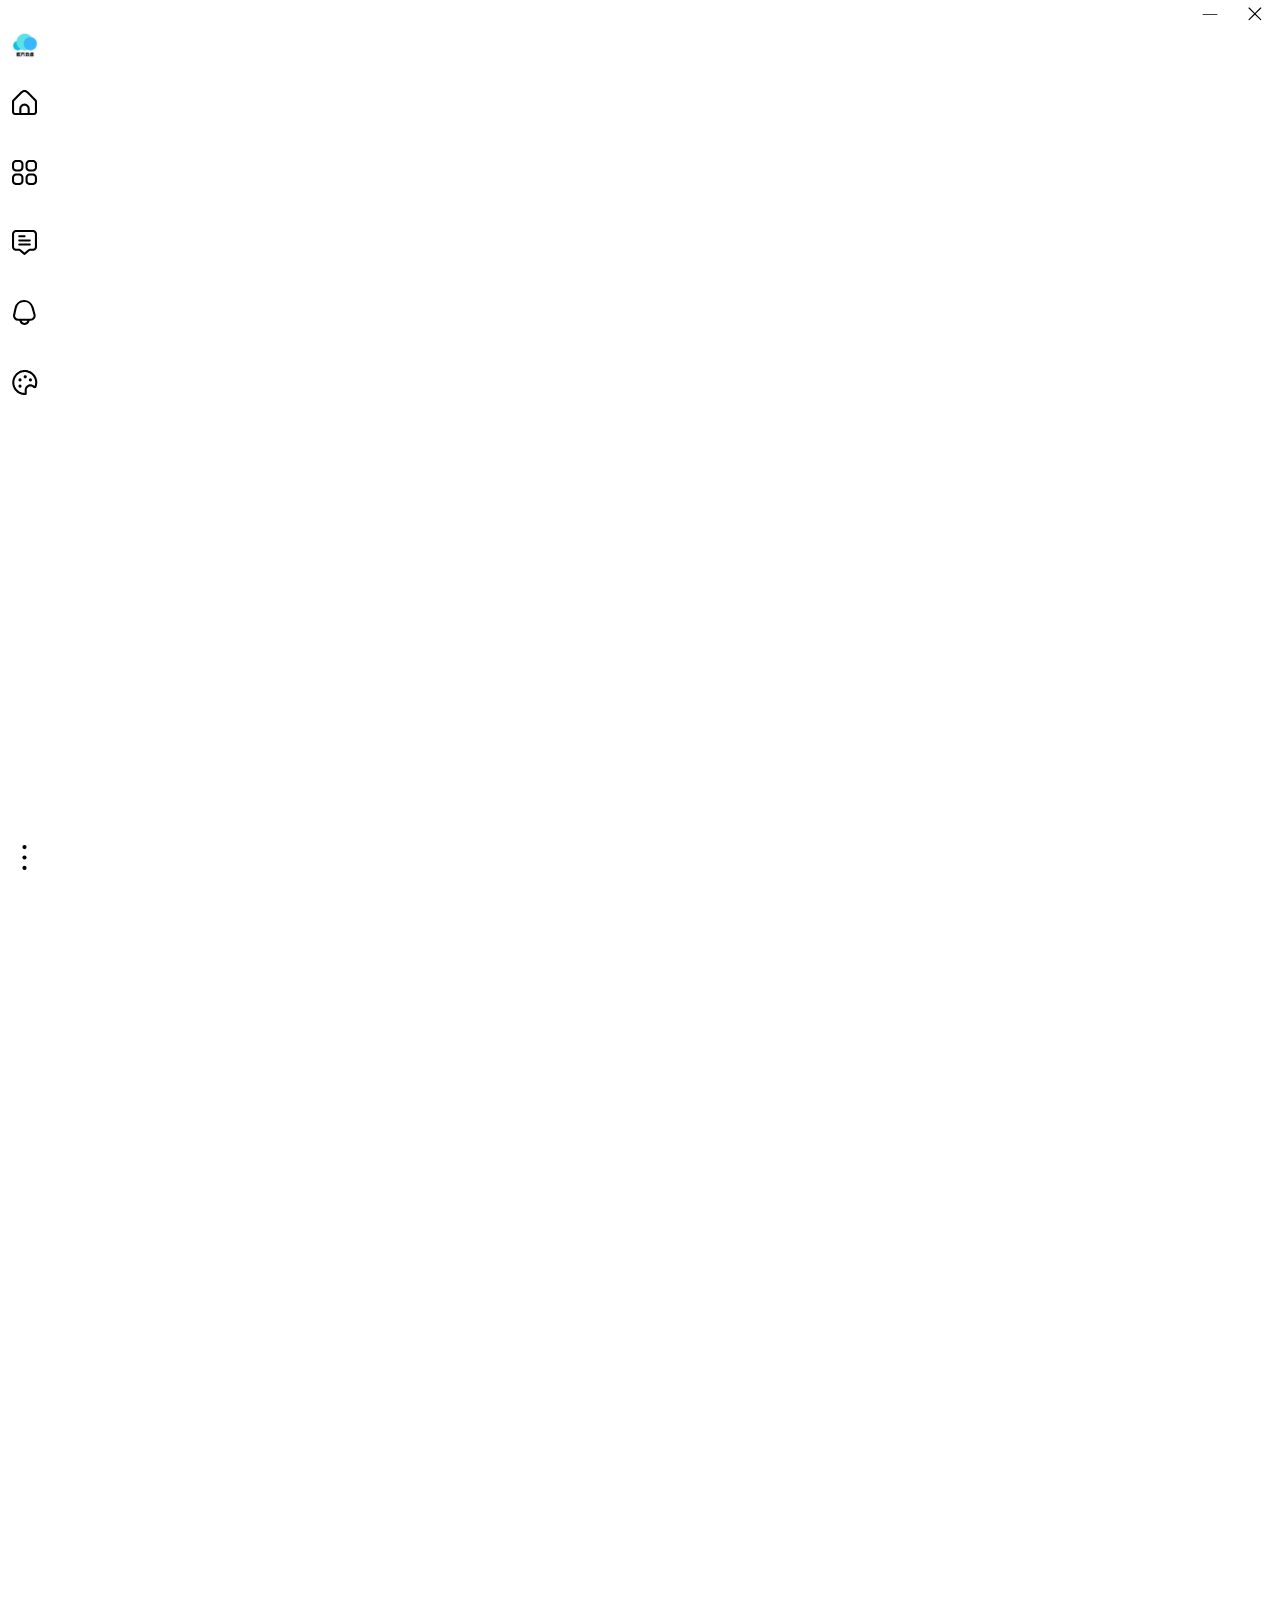
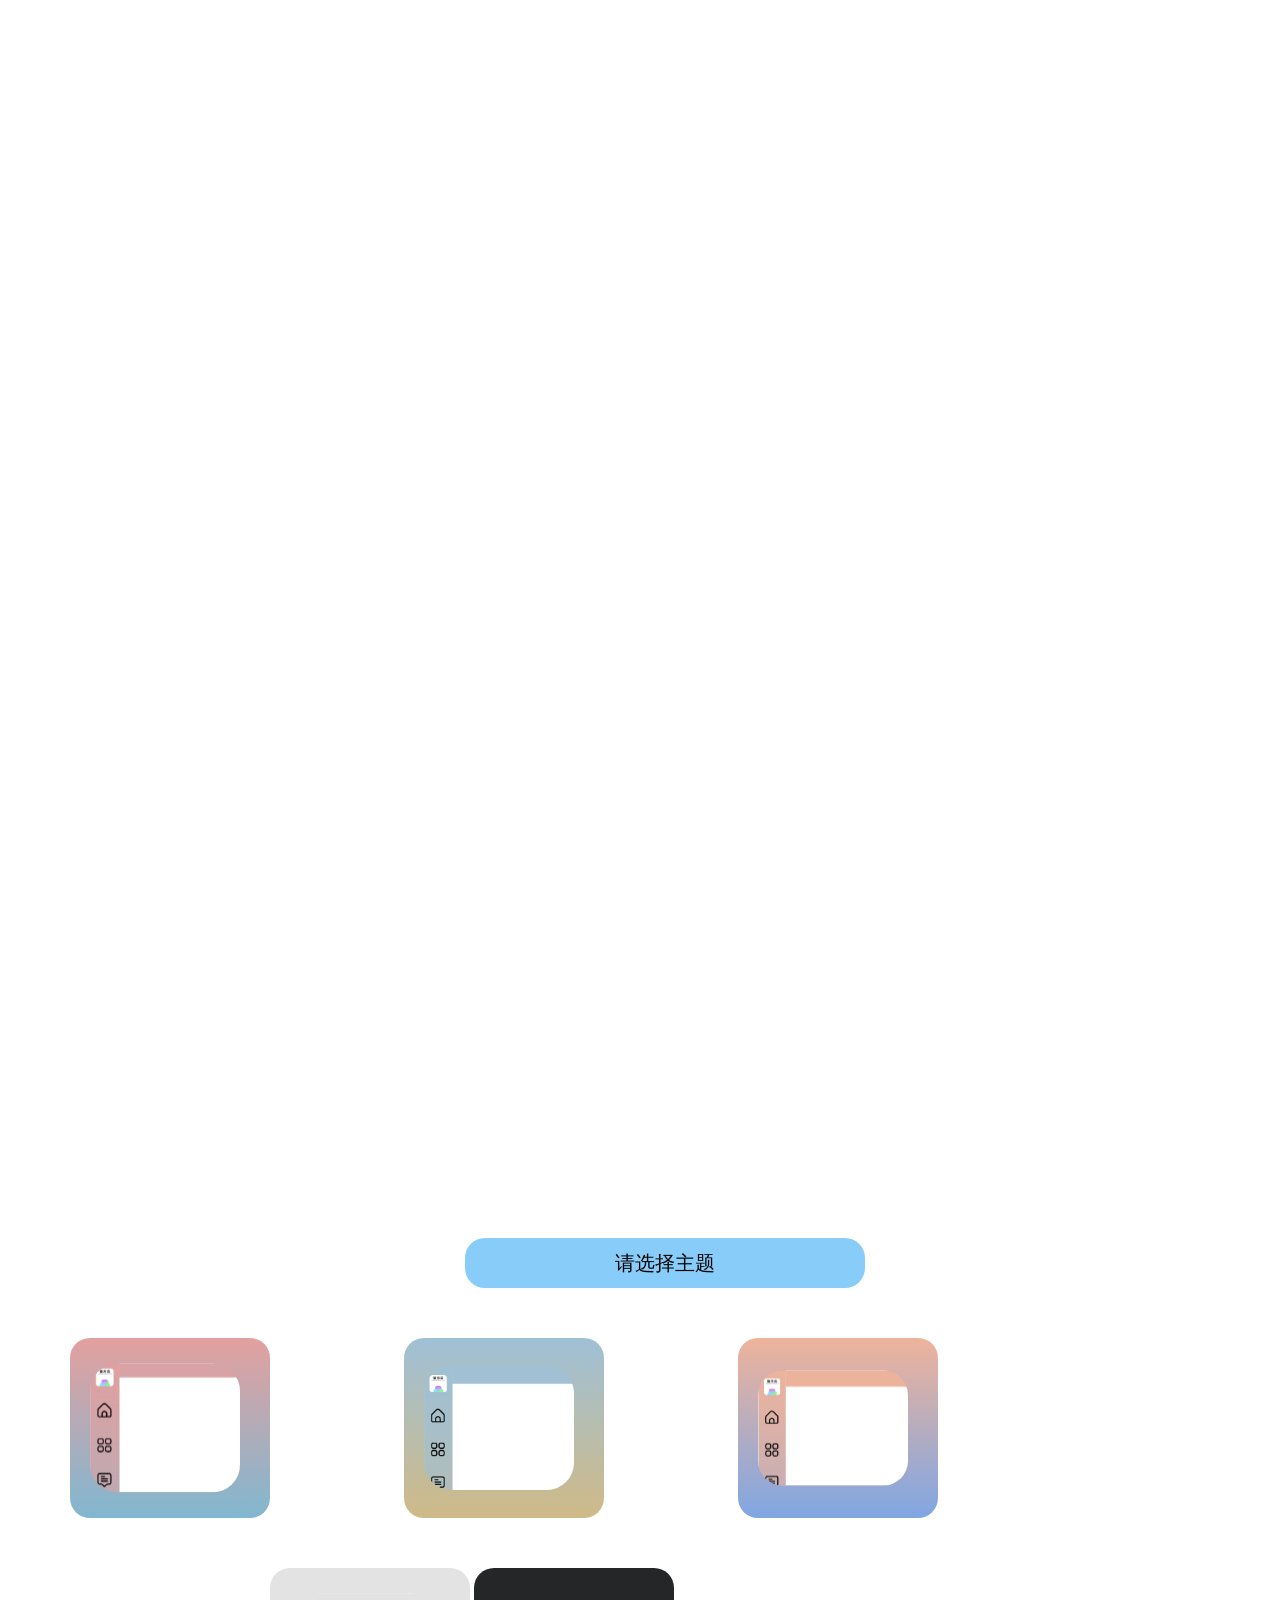
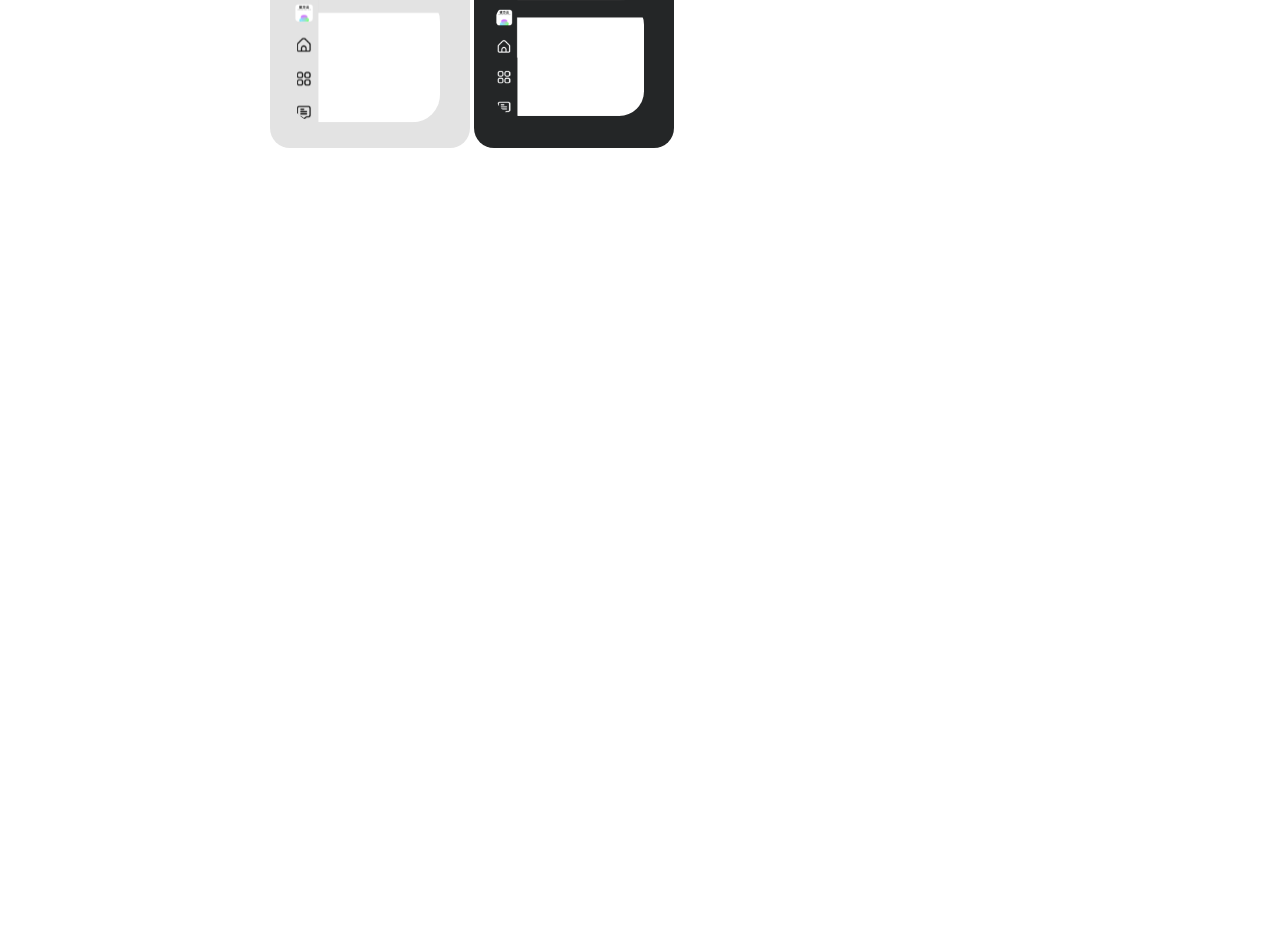
<file: static/disk/exe/index/index.html>
<!DOCTYPE html>
<html lang="en">

<head>
    <meta charset="UTF-8">
    <meta http-equiv="X-UA-Compatible" content="IE=edge">
    <meta name="viewport" content="width=device-width, initial-scale=1.0">
    <title>index</title>

    <style>
        .TopOperation p {
            font-size: 20px;
            text-align: center;
            line-height: 50px;
        }

        .TopOperation {
            margin: 0 auto;
            margin-top: 50px;
            width: 400px;
            height: 50px;
            background-color: rgb(136, 205, 249);
            border-radius: 20px;
        }

        p {
            font-family: "albb";
        }

        .main .a {
            display: inline-block;
            margin-top: 50px;
            margin-left: 20px;
            width: 200px;
            height: 180px;
            background: linear-gradient(180.00deg, rgb(227, 160, 159), rgb(129, 183, 208));
            border-radius: 20px;
            transition: 0.5s;

        }

        .sss {
            margin-left: 20px;
            margin-top: 15px;
        }

        .main .b {
            display: inline-block;
            margin: 0 auto;
            margin-top: 50px;
            margin-left: 130px;


            width: 200px;
            height: 180px;
            background: linear-gradient(180.00deg, rgb(159, 192, 214), rgb(207, 186, 135));
            border-radius: 20px;
            transition: 0.3s;

        }


        .main .c {

            margin-top: 50px;
            margin-left: 130px;
            width: 200px;
            height: 180px;
            background: linear-gradient(180.00deg, rgb(238, 179, 155), rgb(128, 166, 227));
            border-radius: 20px;
            transition: 0.5s;
            display: inline-block;
        }

        .main .d {
            display: inline-block;
            margin-top: 50px;
            margin-left: 220px;
            width: 200px;
            height: 180px;
            background-color: rgb(227, 227, 227);
            border-radius: 20px;
            transition: 0.5s;
        }

        .main .e {
            display: inline-block;
            margin-top: 50px;
            margin-right: 220px;
            width: 200px;
            height: 180px;
            background-color: rgb(36, 38, 39);
            transition: 0.5s;
            border-radius: 20px;
        }
    </style>
    <style>
        .p {

            margin-left: 42px;
            padding-top: 28px;
            width: calc(100% - 34px);
            height: 660px;
            background-color: #ffffff;
            transition: 0.5s;
        }

        .left {
            position: fixed;
            left: 0;
            top: 0;
            width: 50px;
            height: 100%;
            border-radius: 6px 0px 0px 6px;
            transition: 0.5s;
        }

        .top {
            -webkit-app-region: drag;
            position: fixed;
            top: 0px;
            width: 100%;
            height: 28px;
            transition: 0.5s;
        }

        .svg {
            -webkit-app-region: no-drag;
            margin-top: 5px;
            margin-left: 12px;
            transition: 0.5s;
        }

        .top .a {
            position: absolute;
            right: 9px;
            width: 45px;
            height: 100%;
            transition: 0.2s;
            -webkit-app-region: no-drag;

        }

        .top .a:hover {
            background-color: #e81123;
        }

        .top .b:hover {
            background-color: #000000;
            opacity: 0.1;

        }

        .top .b {
            position: absolute;
            right: 54px;
            width: 45px;
            height: 100%;
            transition: 0.2s;
            -webkit-app-region: no-drag;
        }

        .img_t {
            position: absolute;
            top: 30px;
            left: 10px;
            width: 30px;
            height: 30px;


        }

        .home {
            position: absolute;
            top: 90px;
            left: 12.083333333333333px;
            width: 25px;
            height: 25px;
        }

        .xcx {
            position: absolute;
            top: 160px;
            left: 12.083333333333333px;
            width: 25px;
            height: 25px;
        }


        .msg {
            position: absolute;
            top: 230px;
            left: 12.083333333333333px;
            width: 25px;
            height: 25px;
        }

        .gg {
            position: absolute;
            top: 300px;
            left: 12.083333333333333px;
            width: 25px;
            height: 25px;
        }

        .ys {
            position: absolute;
            top: 370px;
            left: 12.083333333333333px;
            width: 25px;
            height: 25px;
        }

        .more {
            position: absolute;
            bottom: 30px;
            left: 12.083333333333333px;
            width: 25px;
            height: 25px;
        }

        body,
        html {
            scroll-behavior: smooth;
        }
    </style>
</head>

<body style="overflow: hidden; scroll-behavior: smooth;">

    <div class="top">
        <div class="a" onclick="cz(1)">

            <svg class="svg" t="1690187846013" class="icon" viewBox="0 0 1024 1024" version="1.1"
                xmlns="http://www.w3.org/2000/svg" p-id="2044" width="18" height="18">
                <path
                    d="M550.848 502.496l308.64-308.896a31.968 31.968 0 1 0-45.248-45.248l-308.608 308.896-308.64-308.928a31.968 31.968 0 1 0-45.248 45.248l308.64 308.896-308.64 308.896a31.968 31.968 0 1 0 45.248 45.248l308.64-308.896 308.608 308.896a31.968 31.968 0 1 0 45.248-45.248l-308.64-308.864z"
                    p-id="2045"></path>
            </svg>


        </div>
        <div class="b" onclick="cz(0)">

            <svg class="svg" t="1690187846013" class="icon" viewBox="0 0 1024 1024" version="1.1"
                xmlns="http://www.w3.org/2000/svg" p-id="2902" width="18" height="18">
                <path
                    d="M917.333333 554.666667H106.666667a21.333333 21.333333 0 0 1 0-42.666667h810.666666a21.333333 21.333333 0 0 1 0 42.666667z"
                    fill="#020202" p-id="2903"></path>
            </svg>


        </div>

    </div>
    <div class="left">

        <div class="img_t">
            <img onclick="location.reload()" style="width: 30px; border-radius: 5px;" src="logo.jpg" alt="重新连接服务器">
        </div>


        <a href="#home" title="网盘">
            <div class="home">
                <svg width="25.000000" height="25.000000" viewBox="0 0 120 120" fill="none"
                    xmlns="http://www.w3.org/2000/svg" xmlns:xlink="http://www.w3.org/1999/xlink">
                    <desc>
                        Created with Pixso.
                    </desc>
                    <defs>
                        <clipPath id="clip11_63">
                            <rect id="home (1)" width="120.000000" height="120.000000" fill="white" />
                        </clipPath>
                    </defs>
                    <g clip-path="url(#clip11_63)">
                        <path id="path"
                            d="M115.605 45.345L77.6799 7.41504C77.1003 6.83716 76.4939 6.28882 75.8604 5.77026C75.2271 5.25195 74.5698 4.76562 73.8887 4.31152C73.2075 3.85767 72.5059 3.43799 71.7834 3.05273C71.0613 2.66748 70.322 2.3186 69.5654 2.00586C68.8091 1.69312 68.0391 1.41821 67.2556 1.18115C66.4722 0.943848 65.679 0.745605 64.876 0.586182C64.0732 0.426758 63.2644 0.307129 62.4497 0.227051C61.6353 0.146973 60.8186 0.106934 60 0.106934C59.1814 0.106934 58.3647 0.146973 57.5503 0.227051C56.7356 0.307129 55.9268 0.426758 55.124 0.586182C54.321 0.745605 53.5278 0.943848 52.7444 1.18115C51.9609 1.41821 51.1909 1.69312 50.4346 2.00586C49.678 2.3186 48.9387 2.66748 48.2166 3.05273C47.4941 3.43799 46.7925 3.85767 46.1113 4.31152C45.4304 4.76562 44.7729 5.25195 44.1396 5.77026C43.5061 6.28882 42.8997 6.83716 42.3201 7.41504L4.39502 45.345C2.98315 46.7478 1.89624 48.3684 1.13452 50.207C0.372559 52.0454 -0.00561523 53.9597 0 55.95L0 105.035C0 106.02 0.0961914 106.995 0.28833 107.961C0.480469 108.927 0.764893 109.865 1.14185 110.775C1.5188 111.685 1.98071 112.55 2.52808 113.369C3.0752 114.188 3.69702 114.945 4.39331 115.642C5.08984 116.338 5.84741 116.96 6.6665 117.507C7.48535 118.054 8.34985 118.516 9.25977 118.893C10.1697 119.27 11.1077 119.555 12.0737 119.747C13.0396 119.939 14.0151 120.035 15 120.035L105 120.035C105.985 120.035 106.96 119.939 107.926 119.747C108.892 119.555 109.83 119.27 110.74 118.893C111.65 118.516 112.515 118.054 113.333 117.507C114.153 116.96 114.91 116.338 115.607 115.642C116.303 114.945 116.925 114.188 117.472 113.369C118.019 112.55 118.481 111.685 118.858 110.775C119.235 109.865 119.52 108.927 119.712 107.961C119.904 106.995 120 106.02 120 105.035L120 55.95C120.006 53.9597 119.627 52.0454 118.865 50.207C118.104 48.3684 117.017 46.7478 115.605 45.345ZM75 110.035L45 110.035L45 90.365C45 89.3801 45.0959 88.4045 45.2883 87.4387C45.4805 86.4727 45.7649 85.5347 46.1418 84.6248C46.5188 83.7148 46.9807 82.8503 47.5278 82.0315C48.0752 81.2124 48.697 80.4548 49.3933 79.7583C50.0898 79.062 50.8474 78.4402 51.6665 77.8931C52.4854 77.3457 53.3499 76.8838 54.2598 76.5068C55.1697 76.1299 56.1077 75.8455 57.0737 75.6533C58.0396 75.4612 59.0151 75.365 60 75.365C60.9849 75.365 61.9604 75.4612 62.9263 75.6533C63.8923 75.8455 64.8303 76.1299 65.7402 76.5068C66.6501 76.8838 67.5146 77.3457 68.3335 77.8931C69.1526 78.4402 69.9102 79.062 70.6067 79.7583C71.303 80.4548 71.9248 81.2124 72.4719 82.0315C73.0193 82.8503 73.4812 83.7148 73.8582 84.6248C74.2351 85.5347 74.5195 86.4727 74.7117 87.4387C74.9038 88.4045 75 89.3801 75 90.365L75 110.035ZM110 105.035C110 105.363 109.968 105.688 109.904 106.01C109.84 106.333 109.745 106.645 109.619 106.948C109.494 107.252 109.34 107.54 109.157 107.813C108.975 108.086 108.768 108.338 108.536 108.571C108.303 108.803 108.051 109.01 107.778 109.192C107.505 109.375 107.217 109.529 106.913 109.654C106.61 109.78 106.297 109.875 105.975 109.939C105.653 110.003 105.328 110.035 105 110.035L85 110.035L85 90.365C85 89.5461 84.96 88.7295 84.8796 87.9146C84.7993 87.0996 84.6794 86.2908 84.5195 85.4878C84.3599 84.6846 84.1611 83.8914 83.9236 83.1079C83.6858 82.3245 83.4104 81.5544 83.0969 80.7979C82.7837 80.0415 82.4341 79.3022 82.0481 78.5801C81.6621 77.8579 81.2417 77.1565 80.7866 76.4758C80.3318 75.7949 79.8447 75.1382 79.3252 74.5051C78.8059 73.8723 78.2566 73.2664 77.6777 72.6873C77.0986 72.1084 76.4927 71.5591 75.8599 71.0398C75.2268 70.5203 74.5701 70.0332 73.8892 69.5784C73.2085 69.1233 72.5071 68.7029 71.7849 68.3169C71.0627 67.9309 70.3235 67.5813 69.5671 67.2681C68.8105 66.9546 68.0405 66.6792 67.2571 66.4414C66.4736 66.2039 65.6804 66.0051 64.8772 65.8455C64.0742 65.6855 63.2654 65.5657 62.4504 65.4854C61.6355 65.405 60.8188 65.365 60 65.365C59.1812 65.365 58.3645 65.405 57.5496 65.4854C56.7346 65.5657 55.9258 65.6855 55.1228 65.8455C54.3196 66.0051 53.5264 66.2039 52.7429 66.4414C51.9595 66.6792 51.1895 66.9546 50.4329 67.2681C49.6765 67.5813 48.9373 67.9309 48.2151 68.3169C47.4929 68.7029 46.7915 69.1233 46.1108 69.5784C45.4299 70.0332 44.7732 70.5203 44.1401 71.0398C43.5073 71.5591 42.9014 72.1084 42.3223 72.6873C41.7434 73.2664 41.1941 73.8723 40.6748 74.5051C40.1553 75.1382 39.6682 75.7949 39.2131 76.4758C38.7583 77.1565 38.3379 77.8579 37.9519 78.5801C37.5659 79.3022 37.2163 80.0415 36.9031 80.7979C36.5896 81.5544 36.3142 82.3245 36.0764 83.1079C35.8389 83.8914 35.6401 84.6846 35.4805 85.4878C35.3206 86.2908 35.2007 87.0996 35.1204 87.9146C35.04 88.7295 35 89.5461 35 90.365L35 110.035L15 110.035C14.6716 110.035 14.3464 110.003 14.0247 109.939C13.7026 109.875 13.3899 109.78 13.0867 109.654C12.7832 109.529 12.4951 109.375 12.2222 109.192C11.9492 109.01 11.6965 108.803 11.4644 108.571C11.2324 108.338 11.0251 108.086 10.8425 107.813C10.6602 107.54 10.5063 107.252 10.3806 106.948C10.2549 106.645 10.1602 106.333 10.0962 106.01C10.032 105.688 10 105.363 10 105.035L10 55.95C10.0022 55.2874 10.1304 54.6501 10.384 54.0381C10.6377 53.426 10.998 52.885 11.4651 52.415L49.3899 14.5C50.0879 13.8054 50.8464 13.1853 51.6663 12.6399C52.4858 12.0942 53.3506 11.6335 54.2607 11.2578C55.1707 10.8821 56.1086 10.5986 57.0745 10.407C58.0403 10.2156 59.0154 10.1196 60 10.1196C60.9846 10.1196 61.9597 10.2156 62.9255 10.407C63.8914 10.5986 64.8293 10.8821 65.7393 11.2578C66.6494 11.6335 67.5142 12.0942 68.3337 12.6399C69.1536 13.1853 69.9121 13.8054 70.6101 14.5L108.535 52.4299C109 52.8982 109.36 53.4368 109.613 54.0461C109.867 54.6555 109.996 55.29 110 55.95L110 105.035Z"
                            fill-rule="nonzero" fill="#000000" />
                    </g>
                </svg>


            </div>
        </a>
        <a href="#xcx" title="小程序">
            <div class="xcx">
                <svg style="color: aliceblue;" width="25.000000" height="25.000000" viewBox="0 0 120 120" fill="none"
                    xmlns="http://www.w3.org/2000/svg" xmlns:xlink="http://www.w3.org/1999/xlink">
                    <desc>
                        Created with Pixso.
                    </desc>
                    <defs>
                        <clipPath id="clip11_65">
                            <rect id="apps" width="120.000000" height="120.000000" fill="white" />
                        </clipPath>
                    </defs>
                    <g clip-path="url(#clip11_65)">
                        <path id="path"
                            d="M35 0L20 0C19.345 0 18.6914 0.0319824 18.0396 0.0961914C17.3877 0.1604 16.7407 0.256592 16.0981 0.384277C15.4558 0.511963 14.821 0.671143 14.1943 0.861084C13.5674 1.05127 12.9514 1.27173 12.3464 1.52246C11.7412 1.77319 11.1497 2.05273 10.572 2.36157C9.99438 2.67041 9.43335 3.00659 8.88867 3.37061C8.34399 3.73462 7.81836 4.12427 7.31226 4.53979C6.80591 4.95532 6.32104 5.39478 5.85791 5.85791C5.39478 6.32104 4.95532 6.80591 4.53979 7.31226C4.12427 7.81836 3.73462 8.34399 3.37061 8.88867C3.00659 9.43335 2.67041 9.99438 2.36157 10.572C2.05273 11.1497 1.77319 11.7412 1.52246 12.3464C1.27173 12.9514 1.05127 13.5674 0.861084 14.1943C0.671143 14.821 0.511963 15.4558 0.384277 16.0981C0.256592 16.7407 0.1604 17.3877 0.0961914 18.0396C0.0319824 18.6914 0 19.345 0 20L0 35C0 35.655 0.0319824 36.3086 0.0961914 36.9604C0.1604 37.6123 0.256592 38.2593 0.384277 38.9019C0.511963 39.5442 0.671143 40.179 0.861084 40.8057C1.05127 41.4326 1.27173 42.0486 1.52246 42.6536C1.77319 43.2588 2.05273 43.8503 2.36157 44.428C2.67041 45.0056 3.00659 45.5667 3.37061 46.1113C3.73462 46.656 4.12427 47.1816 4.53979 47.6877C4.95532 48.1941 5.39478 48.679 5.85791 49.1421C6.32104 49.6052 6.80591 50.0447 7.31226 50.4602C7.81836 50.8757 8.34399 51.2654 8.88867 51.6294C9.43335 51.9934 9.99438 52.3296 10.572 52.6384C11.1497 52.9473 11.7412 53.2268 12.3464 53.4775C12.9514 53.7283 13.5674 53.9487 14.1943 54.1389C14.821 54.3289 15.4558 54.4878 16.0981 54.6157C16.7407 54.7434 17.3877 54.8396 18.0396 54.9038C18.6914 54.968 19.345 55 20 55L35 55C35.655 55 36.3086 54.9678 36.9604 54.9038C37.6123 54.8396 38.2593 54.7434 38.9019 54.6157C39.5442 54.4878 40.179 54.3289 40.8057 54.1389C41.4326 53.9487 42.0486 53.7283 42.6536 53.4775C43.2588 53.2268 43.8503 52.9473 44.428 52.6384C45.0056 52.3296 45.5667 51.9934 46.1113 51.6294C46.656 51.2654 47.1816 50.8757 47.6877 50.4602C48.1941 50.0447 48.679 49.6052 49.1421 49.1421C49.6052 48.679 50.0447 48.1941 50.4602 47.6877C50.8757 47.1816 51.2654 46.656 51.6294 46.1113C51.9934 45.5667 52.3296 45.0056 52.6384 44.428C52.9473 43.8503 53.2268 43.2588 53.4775 42.6536C53.7283 42.0486 53.9487 41.4326 54.1389 40.8057C54.3289 40.179 54.4878 39.5442 54.6157 38.9019C54.7434 38.2593 54.8396 37.6123 54.9038 36.9604C54.968 36.3086 55 35.655 55 35L55 20C55 19.345 54.9678 18.6914 54.9038 18.0396C54.8396 17.3877 54.7434 16.7407 54.6157 16.0981C54.4878 15.4558 54.3289 14.821 54.1389 14.1943C53.9487 13.5674 53.7283 12.9514 53.4775 12.3464C53.2268 11.7412 52.9473 11.1497 52.6384 10.572C52.3296 9.99438 51.9934 9.43335 51.6294 8.88867C51.2654 8.34399 50.8757 7.81836 50.4602 7.31226C50.0447 6.80591 49.6052 6.32104 49.1421 5.85791C48.679 5.39478 48.1941 4.95532 47.6877 4.53979C47.1816 4.12427 46.656 3.73462 46.1113 3.37061C45.5667 3.00659 45.0056 2.67041 44.428 2.36157C43.8503 2.05273 43.2588 1.77319 42.6536 1.52246C42.0486 1.27173 41.4326 1.05127 40.8057 0.861084C40.179 0.671143 39.5442 0.511963 38.9019 0.384277C38.2593 0.256592 37.6123 0.1604 36.9604 0.0961914C36.3086 0.0319824 35.655 0 35 0ZM45 35C45 35.6565 44.936 36.3069 44.8079 36.9509C44.6797 37.595 44.49 38.2202 44.2388 38.8269C43.9875 39.4333 43.6794 40.0098 43.3147 40.5557C42.95 41.1016 42.5354 41.6067 42.071 42.071C41.6067 42.5354 41.1016 42.95 40.5557 43.3147C40.0098 43.6794 39.4333 43.9875 38.8269 44.2388C38.2202 44.49 37.595 44.6797 36.9509 44.8079C36.3069 44.936 35.6565 45 35 45L20 45C19.3435 45 18.6931 44.936 18.0491 44.8079C17.405 44.6797 16.7798 44.49 16.1731 44.2388C15.5667 43.9875 14.9902 43.6794 14.4443 43.3147C13.8984 42.95 13.3933 42.5354 12.929 42.071C12.4646 41.6067 12.05 41.1016 11.6853 40.5557C11.3206 40.0098 11.0125 39.4333 10.7612 38.8269C10.51 38.2202 10.3203 37.595 10.1921 36.9509C10.064 36.3069 10 35.6565 10 35L10 20C10 19.3435 10.064 18.6931 10.1921 18.0491C10.3203 17.405 10.51 16.7798 10.7612 16.1731C11.0125 15.5667 11.3206 14.9902 11.6853 14.4443C12.05 13.8984 12.4646 13.3933 12.929 12.929C13.3933 12.4646 13.8984 12.05 14.4443 11.6853C14.9902 11.3206 15.5667 11.0125 16.1731 10.7612C16.7798 10.51 17.405 10.3203 18.0491 10.1921C18.6931 10.064 19.3435 10 20 10L35 10C35.6565 10 36.3069 10.064 36.9509 10.1921C37.595 10.3203 38.2202 10.51 38.8269 10.7612C39.4333 11.0125 40.0098 11.3206 40.5557 11.6853C41.1016 12.05 41.6067 12.4646 42.071 12.929C42.5354 13.3933 42.95 13.8984 43.3147 14.4443C43.6794 14.9902 43.9875 15.5667 44.2388 16.1731C44.49 16.7798 44.6797 17.405 44.8079 18.0491C44.936 18.6931 45 19.3435 45 20L45 35Z"
                            fill-rule="nonzero" fill="#000000" />
                        <path id="path"
                            d="M99.9219 0L84.9219 0C84.2668 0 83.6135 0.0319824 82.9614 0.0961914C82.3096 0.1604 81.6626 0.256592 81.02 0.384277C80.3777 0.511963 79.7429 0.671143 79.1162 0.861084C78.4893 1.05127 77.8733 1.27173 77.2683 1.52246C76.6631 1.77319 76.0715 2.05273 75.4939 2.36157C74.9163 2.67041 74.3552 3.00659 73.8105 3.37061C73.2659 3.73462 72.7402 4.12427 72.2341 4.53979C71.7278 4.95532 71.2429 5.39478 70.7798 5.85791C70.3167 6.32104 69.8772 6.80591 69.4617 7.31226C69.0461 7.81836 68.6565 8.34399 68.2925 8.88867C67.9285 9.43335 67.5923 9.99438 67.2834 10.572C66.9746 11.1497 66.6951 11.7412 66.4443 12.3464C66.1936 12.9514 65.9731 13.5674 65.783 14.1943C65.593 14.821 65.4338 15.4558 65.3062 16.0981C65.1785 16.7407 65.0823 17.3877 65.0181 18.0396C64.9539 18.6914 64.9219 19.345 64.9219 20L64.9219 35C64.9219 35.655 64.9539 36.3086 65.0181 36.9604C65.0823 37.6123 65.1785 38.2593 65.3062 38.9019C65.4338 39.5442 65.593 40.179 65.783 40.8057C65.9731 41.4326 66.1936 42.0486 66.4443 42.6536C66.6951 43.2588 66.9746 43.8503 67.2834 44.428C67.5923 45.0056 67.9285 45.5667 68.2925 46.1113C68.6565 46.656 69.0461 47.1816 69.4617 47.6877C69.8772 48.1941 70.3167 48.679 70.7798 49.1421C71.2429 49.6052 71.7278 50.0447 72.2341 50.4602C72.7402 50.8757 73.2659 51.2654 73.8105 51.6294C74.3552 51.9934 74.9163 52.3296 75.4939 52.6384C76.0715 52.9473 76.6631 53.2268 77.2683 53.4775C77.8733 53.7283 78.4893 53.9487 79.1162 54.1389C79.7429 54.3289 80.3777 54.4878 81.02 54.6157C81.6626 54.7434 82.3096 54.8396 82.9614 54.9038C83.6135 54.968 84.2668 55 84.9219 55L99.9219 55C100.577 55 101.23 54.9678 101.882 54.9038C102.534 54.8396 103.181 54.7434 103.824 54.6157C104.466 54.4878 105.101 54.3289 105.728 54.1389C106.354 53.9487 106.97 53.7283 107.575 53.4775C108.181 53.2268 108.772 52.9473 109.35 52.6384C109.927 52.3296 110.489 51.9934 111.033 51.6294C111.578 51.2654 112.104 50.8757 112.61 50.4602C113.116 50.0447 113.601 49.6052 114.064 49.1421C114.527 48.679 114.967 48.1941 115.382 47.6877C115.798 47.1816 116.187 46.656 116.551 46.1113C116.915 45.5667 117.251 45.0056 117.56 44.428C117.869 43.8503 118.149 43.2588 118.399 42.6536C118.65 42.0486 118.871 41.4326 119.061 40.8057C119.251 40.179 119.41 39.5442 119.538 38.9019C119.665 38.2593 119.761 37.6123 119.826 36.9604C119.89 36.3086 119.922 35.655 119.922 35L119.922 20C119.922 19.345 119.89 18.6914 119.826 18.0396C119.761 17.3877 119.665 16.7407 119.538 16.0981C119.41 15.4558 119.251 14.821 119.061 14.1943C118.871 13.5674 118.65 12.9514 118.399 12.3464C118.149 11.7412 117.869 11.1497 117.56 10.572C117.251 9.99438 116.915 9.43335 116.551 8.88867C116.187 8.34399 115.798 7.81836 115.382 7.31226C114.967 6.80591 114.527 6.32104 114.064 5.85791C113.601 5.39478 113.116 4.95532 112.61 4.53979C112.104 4.12427 111.578 3.73462 111.033 3.37061C110.489 3.00659 109.927 2.67041 109.35 2.36157C108.772 2.05273 108.181 1.77319 107.575 1.52246C106.97 1.27173 106.354 1.05127 105.728 0.861084C105.101 0.671143 104.466 0.511963 103.824 0.384277C103.181 0.256592 102.534 0.1604 101.882 0.0961914C101.23 0.0319824 100.577 0 99.9219 0ZM109.922 35C109.922 35.6565 109.858 36.3069 109.73 36.9509C109.602 37.595 109.412 38.2202 109.161 38.8269C108.909 39.4333 108.601 40.0098 108.237 40.5557C107.872 41.1016 107.457 41.6067 106.993 42.071C106.529 42.5354 106.023 42.95 105.478 43.3147C104.932 43.6794 104.355 43.9875 103.749 44.2388C103.142 44.49 102.517 44.6797 101.873 44.8079C101.229 44.936 100.578 45 99.9219 45L84.9219 45C84.2654 45 83.615 44.936 82.9709 44.8079C82.3269 44.6797 81.7017 44.49 81.095 44.2388C80.4885 43.9875 79.9121 43.6794 79.3662 43.3147C78.8203 42.95 78.3152 42.5354 77.8508 42.071C77.3865 41.6067 76.9719 41.1016 76.6072 40.5557C76.2424 40.0098 75.9343 39.4333 75.6831 38.8269C75.4319 38.2202 75.2422 37.595 75.114 36.9509C74.9858 36.3069 74.9219 35.6565 74.9219 35L74.9219 20C74.9219 19.3435 74.9858 18.6931 75.114 18.0491C75.2422 17.405 75.4319 16.7798 75.6831 16.1731C75.9343 15.5667 76.2424 14.9902 76.6072 14.4443C76.9719 13.8984 77.3865 13.3933 77.8508 12.929C78.3152 12.4646 78.8203 12.05 79.3662 11.6853C79.9121 11.3206 80.4885 11.0125 81.095 10.7612C81.7017 10.51 82.3269 10.3203 82.9709 10.1921C83.615 10.064 84.2654 10 84.9219 10L99.9219 10C100.578 10 101.229 10.064 101.873 10.1921C102.517 10.3203 103.142 10.51 103.749 10.7612C104.355 11.0125 104.932 11.3206 105.478 11.6853C106.023 12.05 106.529 12.4646 106.993 12.929C107.457 13.3933 107.872 13.8984 108.237 14.4443C108.601 14.9902 108.909 15.5667 109.161 16.1731C109.412 16.7798 109.602 17.405 109.73 18.0491C109.858 18.6931 109.922 19.3435 109.922 20L109.922 35Z"
                            fill-rule="nonzero" fill="#000000" />
                        <path id="path"
                            d="M35 64.9219L20 64.9219C19.345 64.9219 18.6914 64.9539 18.0396 65.0181C17.3877 65.0823 16.7407 65.1785 16.0981 65.3062C15.4558 65.4338 14.821 65.593 14.1943 65.783C13.5674 65.9731 12.9514 66.1936 12.3464 66.4443C11.7412 66.6951 11.1497 66.9746 10.572 67.2834C9.99438 67.5923 9.43335 67.9285 8.88867 68.2925C8.34399 68.6565 7.81836 69.0461 7.31226 69.4617C6.80591 69.8772 6.32104 70.3167 5.85791 70.7798C5.39478 71.2429 4.95532 71.7278 4.53979 72.2341C4.12427 72.7402 3.73462 73.2659 3.37061 73.8105C3.00659 74.3552 2.67041 74.9163 2.36157 75.4939C2.05273 76.0715 1.77319 76.6631 1.52246 77.2683C1.27173 77.8733 1.05127 78.4893 0.861084 79.1162C0.671143 79.7429 0.511963 80.3777 0.384277 81.02C0.256592 81.6626 0.1604 82.3096 0.0961914 82.9614C0.0319824 83.6135 0 84.2668 0 84.9219L0 99.9219C0 100.577 0.0319824 101.23 0.0961914 101.882C0.1604 102.534 0.256592 103.181 0.384277 103.824C0.511963 104.466 0.671143 105.101 0.861084 105.728C1.05127 106.354 1.27173 106.97 1.52246 107.575C1.77319 108.181 2.05273 108.772 2.36157 109.35C2.67041 109.927 3.00659 110.489 3.37061 111.033C3.73462 111.578 4.12427 112.104 4.53979 112.61C4.95532 113.116 5.39478 113.601 5.85791 114.064C6.32104 114.527 6.80591 114.967 7.31226 115.382C7.81836 115.798 8.34399 116.187 8.88867 116.551C9.43335 116.915 9.99438 117.251 10.572 117.56C11.1497 117.869 11.7412 118.149 12.3464 118.399C12.9514 118.65 13.5674 118.871 14.1943 119.061C14.821 119.251 15.4558 119.41 16.0981 119.538C16.7407 119.665 17.3877 119.761 18.0396 119.826C18.6914 119.89 19.345 119.922 20 119.922L35 119.922C35.655 119.922 36.3086 119.89 36.9604 119.826C37.6123 119.761 38.2593 119.665 38.9019 119.538C39.5442 119.41 40.179 119.251 40.8057 119.061C41.4326 118.871 42.0486 118.65 42.6536 118.399C43.2588 118.149 43.8503 117.869 44.428 117.56C45.0056 117.251 45.5667 116.915 46.1113 116.551C46.656 116.187 47.1816 115.798 47.6877 115.382C48.1941 114.967 48.679 114.527 49.1421 114.064C49.6052 113.601 50.0447 113.116 50.4602 112.61C50.8757 112.104 51.2654 111.578 51.6294 111.033C51.9934 110.489 52.3296 109.927 52.6384 109.35C52.9473 108.772 53.2268 108.181 53.4775 107.575C53.7283 106.97 53.9487 106.354 54.1389 105.728C54.3289 105.101 54.4878 104.466 54.6157 103.824C54.7434 103.181 54.8396 102.534 54.9038 101.882C54.968 101.23 55 100.577 55 99.9219L55 84.9219C55 84.2668 54.9678 83.6135 54.9038 82.9614C54.8396 82.3096 54.7434 81.6626 54.6157 81.02C54.4878 80.3777 54.3289 79.7429 54.1389 79.1162C53.9487 78.4893 53.7283 77.8733 53.4775 77.2683C53.2268 76.6631 52.9473 76.0715 52.6384 75.4939C52.3296 74.9163 51.9934 74.3552 51.6294 73.8105C51.2654 73.2659 50.8757 72.7402 50.4602 72.2341C50.0447 71.7278 49.6052 71.2429 49.1421 70.7798C48.679 70.3167 48.1941 69.8772 47.6877 69.4617C47.1816 69.0461 46.656 68.6565 46.1113 68.2925C45.5667 67.9285 45.0056 67.5923 44.428 67.2834C43.8503 66.9746 43.2588 66.6951 42.6536 66.4443C42.0486 66.1936 41.4326 65.9731 40.8057 65.783C40.179 65.593 39.5442 65.4338 38.9019 65.3062C38.2593 65.1785 37.6123 65.0823 36.9604 65.0181C36.3086 64.9539 35.655 64.9219 35 64.9219ZM45 99.9219C45 100.578 44.936 101.229 44.8079 101.873C44.6797 102.517 44.49 103.142 44.2388 103.749C43.9875 104.355 43.6794 104.932 43.3147 105.478C42.95 106.023 42.5354 106.529 42.071 106.993C41.6067 107.457 41.1016 107.872 40.5557 108.237C40.0098 108.601 39.4333 108.909 38.8269 109.161C38.2202 109.412 37.595 109.602 36.9509 109.73C36.3069 109.858 35.6565 109.922 35 109.922L20 109.922C19.3435 109.922 18.6931 109.858 18.0491 109.73C17.405 109.602 16.7798 109.412 16.1731 109.161C15.5667 108.909 14.9902 108.601 14.4443 108.237C13.8984 107.872 13.3933 107.457 12.929 106.993C12.4646 106.529 12.05 106.023 11.6853 105.478C11.3206 104.932 11.0125 104.355 10.7612 103.749C10.51 103.142 10.3203 102.517 10.1921 101.873C10.064 101.229 10 100.578 10 99.9219L10 84.9219C10 84.2654 10.064 83.615 10.1921 82.9709C10.3203 82.3269 10.51 81.7017 10.7612 81.095C11.0125 80.4885 11.3206 79.9121 11.6853 79.3662C12.05 78.8203 12.4646 78.3152 12.929 77.8508C13.3933 77.3865 13.8984 76.9719 14.4443 76.6072C14.9902 76.2424 15.5667 75.9343 16.1731 75.6831C16.7798 75.4319 17.405 75.2422 18.0491 75.114C18.6931 74.9858 19.3435 74.9219 20 74.9219L35 74.9219C35.6565 74.9219 36.3069 74.9858 36.9509 75.114C37.595 75.2422 38.2202 75.4319 38.8269 75.6831C39.4333 75.9343 40.0098 76.2424 40.5557 76.6072C41.1016 76.9719 41.6067 77.3865 42.071 77.8508C42.5354 78.3152 42.95 78.8203 43.3147 79.3662C43.6794 79.9121 43.9875 80.4885 44.2388 81.095C44.49 81.7017 44.6797 82.3269 44.8079 82.9709C44.936 83.615 45 84.2654 45 84.9219L45 99.9219Z"
                            fill-rule="nonzero" fill="#000000" />
                        <path id="path"
                            d="M99.9219 64.9219L84.9219 64.9219C84.2668 64.9219 83.6135 64.9539 82.9614 65.0181C82.3096 65.0823 81.6626 65.1785 81.02 65.3062C80.3777 65.4338 79.7429 65.593 79.1162 65.783C78.4893 65.9731 77.8733 66.1936 77.2683 66.4443C76.6631 66.6951 76.0715 66.9746 75.4939 67.2834C74.9163 67.5923 74.3552 67.9285 73.8105 68.2925C73.2659 68.6565 72.7402 69.0461 72.2341 69.4617C71.7278 69.8772 71.2429 70.3167 70.7798 70.7798C70.3167 71.2429 69.8772 71.7278 69.4617 72.2341C69.0461 72.7402 68.6565 73.2659 68.2925 73.8105C67.9285 74.3552 67.5923 74.9163 67.2834 75.4939C66.9746 76.0715 66.6951 76.6631 66.4443 77.2683C66.1936 77.8733 65.9731 78.4893 65.783 79.1162C65.593 79.7429 65.4338 80.3777 65.3062 81.02C65.1785 81.6626 65.0823 82.3096 65.0181 82.9614C64.9539 83.6135 64.9219 84.2668 64.9219 84.9219L64.9219 99.9219C64.9219 100.577 64.9539 101.23 65.0181 101.882C65.0823 102.534 65.1785 103.181 65.3062 103.824C65.4338 104.466 65.593 105.101 65.783 105.728C65.9731 106.354 66.1936 106.97 66.4443 107.575C66.6951 108.181 66.9746 108.772 67.2834 109.35C67.5923 109.927 67.9285 110.489 68.2925 111.033C68.6565 111.578 69.0461 112.104 69.4617 112.61C69.8772 113.116 70.3167 113.601 70.7798 114.064C71.2429 114.527 71.7278 114.967 72.2341 115.382C72.7402 115.798 73.2659 116.187 73.8105 116.551C74.3552 116.915 74.9163 117.251 75.4939 117.56C76.0715 117.869 76.6631 118.149 77.2683 118.399C77.8733 118.65 78.4893 118.871 79.1162 119.061C79.7429 119.251 80.3777 119.41 81.02 119.538C81.6626 119.665 82.3096 119.761 82.9614 119.826C83.6135 119.89 84.2668 119.922 84.9219 119.922L99.9219 119.922C100.577 119.922 101.23 119.89 101.882 119.826C102.534 119.761 103.181 119.665 103.824 119.538C104.466 119.41 105.101 119.251 105.728 119.061C106.354 118.871 106.97 118.65 107.575 118.399C108.181 118.149 108.772 117.869 109.35 117.56C109.927 117.251 110.489 116.915 111.033 116.551C111.578 116.187 112.104 115.798 112.61 115.382C113.116 114.967 113.601 114.527 114.064 114.064C114.527 113.601 114.967 113.116 115.382 112.61C115.798 112.104 116.187 111.578 116.551 111.033C116.915 110.489 117.251 109.927 117.56 109.35C117.869 108.772 118.149 108.181 118.399 107.575C118.65 106.97 118.871 106.354 119.061 105.728C119.251 105.101 119.41 104.466 119.538 103.824C119.665 103.181 119.761 102.534 119.826 101.882C119.89 101.23 119.922 100.577 119.922 99.9219L119.922 84.9219C119.922 84.2668 119.89 83.6135 119.826 82.9614C119.761 82.3096 119.665 81.6626 119.538 81.02C119.41 80.3777 119.251 79.7429 119.061 79.1162C118.871 78.4893 118.65 77.8733 118.399 77.2683C118.149 76.6631 117.869 76.0715 117.56 75.4939C117.251 74.9163 116.915 74.3552 116.551 73.8105C116.187 73.2659 115.798 72.7402 115.382 72.2341C114.967 71.7278 114.527 71.2429 114.064 70.7798C113.601 70.3167 113.116 69.8772 112.61 69.4617C112.104 69.0461 111.578 68.6565 111.033 68.2925C110.489 67.9285 109.927 67.5923 109.35 67.2834C108.772 66.9746 108.181 66.6951 107.575 66.4443C106.97 66.1936 106.354 65.9731 105.728 65.783C105.101 65.593 104.466 65.4338 103.824 65.3062C103.181 65.1785 102.534 65.0823 101.882 65.0181C101.23 64.9539 100.577 64.9219 99.9219 64.9219ZM109.922 99.9219C109.922 100.578 109.858 101.229 109.73 101.873C109.602 102.517 109.412 103.142 109.161 103.749C108.909 104.355 108.601 104.932 108.237 105.478C107.872 106.023 107.457 106.529 106.993 106.993C106.529 107.457 106.023 107.872 105.478 108.237C104.932 108.601 104.355 108.909 103.749 109.161C103.142 109.412 102.517 109.602 101.873 109.73C101.229 109.858 100.578 109.922 99.9219 109.922L84.9219 109.922C84.2654 109.922 83.615 109.858 82.9709 109.73C82.3269 109.602 81.7017 109.412 81.095 109.161C80.4885 108.909 79.9121 108.601 79.3662 108.237C78.8203 107.872 78.3152 107.457 77.8508 106.993C77.3865 106.529 76.9719 106.023 76.6072 105.478C76.2424 104.932 75.9343 104.355 75.6831 103.749C75.4319 103.142 75.2422 102.517 75.114 101.873C74.9858 101.229 74.9219 100.578 74.9219 99.9219L74.9219 84.9219C74.9219 84.2654 74.9858 83.615 75.114 82.9709C75.2422 82.3269 75.4319 81.7017 75.6831 81.095C75.9343 80.4885 76.2424 79.9121 76.6072 79.3662C76.9719 78.8203 77.3865 78.3152 77.8508 77.8508C78.3152 77.3865 78.8203 76.9719 79.3662 76.6072C79.9121 76.2424 80.4885 75.9343 81.095 75.6831C81.7017 75.4319 82.3269 75.2422 82.9709 75.114C83.615 74.9858 84.2654 74.9219 84.9219 74.9219L99.9219 74.9219C100.578 74.9219 101.229 74.9858 101.873 75.114C102.517 75.2422 103.142 75.4319 103.749 75.6831C104.355 75.9343 104.932 76.2424 105.478 76.6072C106.023 76.9719 106.529 77.3865 106.993 77.8508C107.457 78.3152 107.872 78.8203 108.237 79.3662C108.601 79.9121 108.909 80.4885 109.161 81.095C109.412 81.7017 109.602 82.3269 109.73 82.9709C109.858 83.615 109.922 84.2654 109.922 84.9219L109.922 99.9219Z"
                            fill-rule="nonzero" fill="#000000" />
                    </g>
                </svg>

            </div>
        </a>
        <a href="#msg" title="彼方论坛">
            <div class="msg">
                <svg width="25.000000" height="25.000000" viewBox="0 0 120 120" fill="none"
                    xmlns="http://www.w3.org/2000/svg" xmlns:xlink="http://www.w3.org/1999/xlink">
                    <desc>
                        Created with Pixso.
                    </desc>
                    <defs>
                        <clipPath id="clip11_70">
                            <rect id="comment-alt" width="120.000000" height="120.000000" fill="white" />
                        </clipPath>
                    </defs>
                    <g clip-path="url(#clip11_70)">
                        <path id="path"
                            d="M100 0L20 0C19.345 0 18.6917 0.0319824 18.0396 0.0961914C17.3877 0.1604 16.7407 0.256592 16.0981 0.384277C15.4558 0.511963 14.821 0.671143 14.1943 0.861084C13.5674 1.05127 12.9514 1.27173 12.3464 1.52246C11.7412 1.77319 11.1497 2.05273 10.572 2.36157C9.99438 2.67041 9.43335 3.00659 8.88867 3.37061C8.34399 3.73462 7.81836 4.12427 7.31226 4.53979C6.80591 4.95532 6.32104 5.39478 5.85791 5.85791C5.39478 6.32104 4.95532 6.80591 4.53979 7.31226C4.12427 7.81836 3.73462 8.34399 3.37061 8.88867C3.00659 9.43335 2.67041 9.99438 2.36157 10.572C2.05273 11.1497 1.77319 11.7412 1.52246 12.3464C1.27173 12.9514 1.05127 13.5674 0.861084 14.1943C0.671143 14.821 0.511963 15.4558 0.384277 16.0981C0.256592 16.7407 0.1604 17.3877 0.0961914 18.0396C0.0319824 18.6917 0 19.345 0 20L0 80C0 80.655 0.0319824 81.3086 0.0961914 81.9604C0.1604 82.6123 0.256592 83.2593 0.384277 83.9019C0.511963 84.5442 0.671143 85.179 0.861084 85.8057C1.05127 86.4326 1.27173 87.0486 1.52246 87.6536C1.77319 88.2588 2.05273 88.8503 2.36157 89.428C2.67041 90.0056 3.00659 90.5669 3.37061 91.1113C3.73462 91.656 4.12427 92.1816 4.53979 92.688C4.95532 93.1941 5.39478 93.679 5.85791 94.1421C6.32104 94.6052 6.80591 95.0447 7.31226 95.4602C7.81836 95.8757 8.34399 96.2654 8.88867 96.6294C9.43335 96.9934 9.99438 97.3296 10.572 97.6384C11.1497 97.9473 11.7412 98.2268 12.3464 98.4775C12.9514 98.7283 13.5674 98.9487 14.1943 99.1389C14.821 99.3289 15.4558 99.488 16.0981 99.6157C16.7407 99.7434 17.3877 99.8396 18.0396 99.9038C18.6917 99.968 19.345 100 20 100L34.5 100L56.7549 118.815C57.2063 119.197 57.7097 119.49 58.2651 119.693C58.8203 119.896 59.3936 119.998 59.9851 119.998C60.5764 119.998 61.1497 119.896 61.7051 119.693C62.2603 119.49 62.7637 119.197 63.2151 118.815L85.5 100L100 100C100.655 100 101.309 99.968 101.96 99.9038C102.612 99.8396 103.259 99.7434 103.902 99.6157C104.544 99.488 105.179 99.3289 105.806 99.1389C106.433 98.9487 107.049 98.7283 107.654 98.4775C108.259 98.2268 108.85 97.9473 109.428 97.6384C110.006 97.3296 110.567 96.9934 111.111 96.6294C111.656 96.2654 112.182 95.8757 112.688 95.4602C113.194 95.0447 113.679 94.6052 114.142 94.1421C114.605 93.679 115.045 93.1941 115.46 92.688C115.876 92.1816 116.265 91.656 116.629 91.1113C116.993 90.5669 117.33 90.0056 117.638 89.428C117.947 88.8503 118.227 88.2588 118.478 87.6536C118.728 87.0486 118.949 86.4326 119.139 85.8057C119.329 85.179 119.488 84.5442 119.616 83.9019C119.743 83.2593 119.84 82.6123 119.904 81.9604C119.968 81.3086 120 80.655 120 80L120 20C120 19.345 119.968 18.6917 119.904 18.0396C119.84 17.3877 119.743 16.7407 119.616 16.0981C119.488 15.4558 119.329 14.821 119.139 14.1943C118.949 13.5674 118.728 12.9514 118.478 12.3464C118.227 11.7412 117.947 11.1497 117.638 10.572C117.33 9.99438 116.993 9.43335 116.629 8.88867C116.265 8.34399 115.876 7.81836 115.46 7.31226C115.045 6.80591 114.605 6.32104 114.142 5.85791C113.679 5.39478 113.194 4.95532 112.688 4.53979C112.182 4.12427 111.656 3.73462 111.111 3.37061C110.567 3.00659 110.006 2.67041 109.428 2.36157C108.85 2.05273 108.259 1.77319 107.654 1.52246C107.049 1.27173 106.433 1.05127 105.806 0.861084C105.179 0.671143 104.544 0.511963 103.902 0.384277C103.259 0.256592 102.612 0.1604 101.96 0.0961914C101.309 0.0319824 100.655 0 100 0ZM110 80C110 80.6565 109.936 81.3069 109.808 81.9509C109.68 82.595 109.49 83.2202 109.239 83.8269C108.988 84.4333 108.679 85.0098 108.315 85.5557C107.95 86.1016 107.535 86.6067 107.071 87.071C106.607 87.5354 106.102 87.95 105.556 88.3147C105.01 88.6794 104.433 88.9875 103.827 89.2388C103.22 89.49 102.595 89.6797 101.951 89.8079C101.307 89.936 100.656 90 100 90L85.5 90C84.3181 90.0005 83.1726 90.2039 82.063 90.6104C80.9534 91.0168 79.9473 91.6018 79.0449 92.365L60 108.45L40.9651 92.365C40.0615 91.6006 39.054 91.0151 37.9424 90.6086C36.8311 90.2021 35.6836 89.9993 34.5 90L20 90C19.3435 90 18.6931 89.936 18.0491 89.8079C17.405 89.6797 16.7798 89.49 16.1731 89.2388C15.5667 88.9875 14.9902 88.6794 14.4443 88.3147C13.8984 87.95 13.3933 87.5354 12.929 87.071C12.4646 86.6067 12.05 86.1016 11.6853 85.5557C11.3206 85.0098 11.0125 84.4333 10.7612 83.8269C10.51 83.2202 10.3203 82.595 10.1921 81.9509C10.064 81.3069 10 80.6565 10 80L10 20C10 19.3435 10.064 18.6931 10.1921 18.0491C10.3203 17.405 10.51 16.7798 10.7612 16.1731C11.0125 15.5667 11.3206 14.9902 11.6853 14.4443C12.05 13.8984 12.4646 13.3933 12.929 12.929C13.3933 12.4646 13.8984 12.05 14.4443 11.6853C14.9902 11.3206 15.5667 11.0125 16.1731 10.7612C16.7798 10.51 17.405 10.3203 18.0491 10.1921C18.6931 10.064 19.3435 10 20 10L100 10C100.656 10 101.307 10.064 101.951 10.1921C102.595 10.3203 103.22 10.51 103.827 10.7612C104.433 11.0125 105.01 11.3206 105.556 11.6853C106.102 12.05 106.607 12.4646 107.071 12.929C107.535 13.3933 107.95 13.8984 108.315 14.4443C108.679 14.9902 108.988 15.5667 109.239 16.1731C109.49 16.7798 109.68 17.405 109.808 18.0491C109.936 18.6931 110 19.3435 110 20L110 80Z"
                            fill-rule="nonzero" fill="#000000" />
                        <path id="path"
                            d="M35 35.0781L60 35.0781C60.3284 35.0781 60.6536 35.0461 60.9753 34.9819C61.2974 34.918 61.6101 34.8232 61.9133 34.6975C62.2168 34.5718 62.5049 34.418 62.7778 34.2354C63.0508 34.053 63.3035 33.8457 63.5356 33.6138C63.7676 33.3816 63.9749 33.1289 64.1572 32.856C64.3398 32.583 64.4937 32.2949 64.6194 31.9915C64.7451 31.6882 64.8398 31.3755 64.9038 31.0535C64.968 30.7317 65 30.4065 65 30.0781C65 29.7498 64.968 29.4246 64.9038 29.1028C64.8398 28.7808 64.7451 28.468 64.6194 28.1648C64.4937 27.8613 64.3398 27.5732 64.1572 27.3003C63.9749 27.0273 63.7676 26.7747 63.5356 26.5425C63.3035 26.3105 63.0508 26.1033 62.7778 25.9209C62.5049 25.7383 62.2168 25.5845 61.9133 25.4587C61.6101 25.333 61.2974 25.2383 60.9753 25.1743C60.6536 25.1101 60.3284 25.0781 60 25.0781L35 25.0781C34.6716 25.0781 34.3464 25.1101 34.0247 25.1743C33.7026 25.2383 33.3899 25.333 33.0867 25.4587C32.7832 25.5845 32.4951 25.7383 32.2222 25.9209C31.9492 26.1033 31.6965 26.3105 31.4644 26.5425C31.2324 26.7747 31.0251 27.0273 30.8428 27.3003C30.6602 27.5732 30.5063 27.8613 30.3806 28.1648C30.2549 28.468 30.1602 28.7808 30.0962 29.1028C30.032 29.4246 30 29.7498 30 30.0781C30 30.4065 30.032 30.7317 30.0962 31.0535C30.1602 31.3755 30.2549 31.6882 30.3806 31.9915C30.5063 32.2949 30.6602 32.583 30.8428 32.856C31.0251 33.1289 31.2324 33.3816 31.4644 33.6138C31.6965 33.8457 31.9492 34.053 32.2222 34.2354C32.4951 34.418 32.7832 34.5718 33.0867 34.6975C33.3899 34.8232 33.7026 34.918 34.0247 34.9819C34.3464 35.0461 34.6716 35.0781 35 35.0781Z"
                            fill-rule="nonzero" fill="#000000" />
                        <path id="path"
                            d="M85 45L35 45C34.6716 45 34.3464 45.032 34.0247 45.0962C33.7026 45.1602 33.3899 45.2549 33.0867 45.3806C32.7832 45.5063 32.4951 45.6602 32.2222 45.8428C31.9492 46.0251 31.6965 46.2324 31.4644 46.4644C31.2324 46.6965 31.0251 46.9492 30.8428 47.2222C30.6602 47.4951 30.5063 47.7832 30.3806 48.0867C30.2549 48.3899 30.1602 48.7026 30.0962 49.0247C30.032 49.3464 30 49.6716 30 50C30 50.3284 30.032 50.6536 30.0962 50.9753C30.1602 51.2974 30.2549 51.6101 30.3806 51.9133C30.5063 52.2168 30.6602 52.5049 30.8428 52.7778C31.0251 53.0508 31.2324 53.3035 31.4644 53.5356C31.6965 53.7676 31.9492 53.9749 32.2222 54.1572C32.4951 54.3398 32.7832 54.4937 33.0867 54.6194C33.3899 54.7451 33.7026 54.8398 34.0247 54.9038C34.3464 54.968 34.6716 55 35 55L85 55C85.3284 55 85.6536 54.968 85.9753 54.9038C86.2974 54.8398 86.6101 54.7451 86.9133 54.6194C87.2168 54.4937 87.5049 54.3398 87.7778 54.1572C88.0508 53.9749 88.3035 53.7676 88.5356 53.5356C88.7676 53.3035 88.9749 53.0508 89.1572 52.7778C89.3398 52.5049 89.4937 52.2168 89.6194 51.9133C89.7451 51.6101 89.8398 51.2974 89.9038 50.9753C89.968 50.6536 90 50.3284 90 50C90 49.6716 89.968 49.3464 89.9038 49.0247C89.8398 48.7026 89.7451 48.3899 89.6194 48.0867C89.4937 47.7832 89.3398 47.4951 89.1572 47.2222C88.9749 46.9492 88.7676 46.6965 88.5356 46.4644C88.3035 46.2324 88.0508 46.0251 87.7778 45.8428C87.5049 45.6602 87.2168 45.5063 86.9133 45.3806C86.6101 45.2549 86.2974 45.1602 85.9753 45.0962C85.6536 45.032 85.3284 45 85 45Z"
                            fill-rule="nonzero" fill="#000000" />
                        <path id="path"
                            d="M85 64.9219L35 64.9219C34.6716 64.9219 34.3464 64.9539 34.0247 65.0181C33.7026 65.082 33.3899 65.1768 33.0867 65.3025C32.7832 65.4282 32.4951 65.582 32.2222 65.7646C31.9492 65.947 31.6965 66.1543 31.4644 66.3862C31.2324 66.6184 31.0251 66.8711 30.8428 67.144C30.6602 67.417 30.5063 67.7051 30.3806 68.0085C30.2549 68.3118 30.1602 68.6245 30.0962 68.9465C30.032 69.2683 30 69.5935 30 69.9219C30 70.2502 30.032 70.5754 30.0962 70.8972C30.1602 71.2192 30.2549 71.532 30.3806 71.8352C30.5063 72.1387 30.6602 72.4268 30.8428 72.6997C31.0251 72.9727 31.2324 73.2253 31.4644 73.4575C31.6965 73.6895 31.9492 73.8967 32.2222 74.0791C32.4951 74.2617 32.7832 74.4155 33.0867 74.5413C33.3899 74.667 33.7026 74.7617 34.0247 74.8257C34.3464 74.8899 34.6716 74.9219 35 74.9219L85 74.9219C85.3284 74.9219 85.6536 74.8899 85.9753 74.8257C86.2974 74.7617 86.6101 74.667 86.9133 74.5413C87.2168 74.4155 87.5049 74.2617 87.7778 74.0791C88.0508 73.8967 88.3035 73.6895 88.5356 73.4575C88.7676 73.2253 88.9749 72.9727 89.1572 72.6997C89.3398 72.4268 89.4937 72.1387 89.6194 71.8352C89.7451 71.532 89.8398 71.2192 89.9038 70.8972C89.968 70.5754 90 70.2502 90 69.9219C90 69.5935 89.968 69.2683 89.9038 68.9465C89.8398 68.6245 89.7451 68.3118 89.6194 68.0085C89.4937 67.7051 89.3398 67.417 89.1572 67.144C88.9749 66.8711 88.7676 66.6184 88.5356 66.3862C88.3035 66.1543 88.0508 65.947 87.7778 65.7646C87.5049 65.582 87.2168 65.4282 86.9133 65.3025C86.6101 65.1768 86.2974 65.082 85.9753 65.0181C85.6536 64.9539 85.3284 64.9219 85 64.9219Z"
                            fill-rule="nonzero" fill="#000000" />
                    </g>
                </svg>

            </div>
        </a>
        <a href="#gg" title="公告">
            <div class="gg">
                <svg xmlns="http://www.w3.org/2000/svg" id="Outline" viewBox="0 0 24 24" width="25" height="25">
                    <path
                        d="M22.555,13.662l-1.9-6.836A9.321,9.321,0,0,0,2.576,7.3L1.105,13.915A5,5,0,0,0,5.986,20H7.1a5,5,0,0,0,9.8,0h.838a5,5,0,0,0,4.818-6.338ZM12,22a3,3,0,0,1-2.816-2h5.632A3,3,0,0,1,12,22Zm8.126-5.185A2.977,2.977,0,0,1,17.737,18H5.986a3,3,0,0,1-2.928-3.651l1.47-6.616a7.321,7.321,0,0,1,14.2-.372l1.9,6.836A2.977,2.977,0,0,1,20.126,16.815Z" />
                </svg>

            </div>
        </a>
        <a href="#ys" title="样式">
            <div class="ys">
                <svg width="25.473389" height="25.001221" viewBox="0 0 120.473 120.001" fill="none"
                    xmlns="http://www.w3.org/2000/svg" xmlns:xlink="http://www.w3.org/1999/xlink">
                    <desc>
                        Created with Pixso.
                    </desc>
                    <defs />
                    <path id="path"
                        d="M85.4961 40.3296C85.02 40.4561 84.561 40.6277 84.1189 40.8445C83.677 41.0615 83.2603 41.3193 82.8689 41.6182C82.4775 41.9172 82.1191 42.2515 81.7937 42.6208C81.4683 42.9905 81.1819 43.3882 80.9348 43.8142C80.6877 44.24 80.4844 44.686 80.3252 45.1519C80.1658 45.6179 80.0535 46.0947 79.9883 46.583C79.9229 47.071 79.9058 47.5608 79.9368 48.0522C79.968 48.5437 80.0466 49.0273 80.1731 49.5032C80.2996 49.9792 80.4712 50.4382 80.688 50.8804C80.9048 51.3225 81.1626 51.7393 81.4614 52.1304C81.7605 52.5217 82.0945 52.8801 82.4641 53.2058C82.8335 53.5312 83.2312 53.8176 83.6572 54.0647C84.083 54.312 84.5291 54.5151 84.9949 54.6746C85.4607 54.834 85.9377 54.9463 86.4258 55.0117C86.9138 55.0771 87.4036 55.0942 87.895 55.0632C88.3865 55.0322 88.8704 54.9534 89.3462 54.8271C89.822 54.7007 90.2812 54.5291 90.7234 54.3125C91.1655 54.0957 91.5823 53.8379 91.9736 53.5391C92.365 53.2402 92.7234 52.906 93.0491 52.5366C93.3745 52.167 93.6609 51.7695 93.9082 51.3435C94.1553 50.9177 94.3586 50.4719 94.5181 50.0059C94.6775 49.54 94.7898 49.063 94.8552 48.575C94.9209 48.0869 94.938 47.5972 94.907 47.1057C94.876 46.6143 94.7974 46.1306 94.6709 45.6545C94.5447 45.1785 94.373 44.7192 94.1562 44.2771C93.9395 43.8347 93.6816 43.418 93.3828 43.0264C93.0837 42.635 92.7495 42.2764 92.3799 41.9507C92.0105 41.6252 91.6125 41.3386 91.1865 41.0916C90.7605 40.8442 90.3145 40.6409 89.8484 40.4814C89.3823 40.3223 88.9053 40.2097 88.417 40.1445C87.929 40.0791 87.439 40.062 86.9475 40.0933C86.4558 40.1243 85.9722 40.2031 85.4961 40.3296Z"
                        fill-rule="nonzero" fill="#000000" />
                    <path id="path"
                        d="M60.6523 25.3296C60.1763 25.4561 59.7173 25.6277 59.2751 25.8445C58.8333 26.0615 58.4165 26.3193 58.0251 26.6182C57.6338 26.9172 57.2754 27.2515 56.95 27.6208C56.6245 27.9905 56.3381 28.3882 56.0911 28.814C55.844 29.24 55.6406 29.686 55.4814 30.1519C55.322 30.6179 55.2097 31.0947 55.1445 31.583C55.0791 32.071 55.062 32.5608 55.093 33.0522C55.1243 33.5437 55.2029 34.0273 55.3293 34.5032C55.4558 34.9792 55.6274 35.4382 55.8442 35.8804C56.061 36.3225 56.3188 36.7393 56.6177 37.1304C56.9167 37.5217 57.2507 37.8801 57.6204 38.2058C57.9897 38.5312 58.3875 38.8176 58.8135 39.0647C59.2393 39.312 59.6853 39.5151 60.1511 39.6746C60.6169 39.834 61.094 39.9463 61.582 40.0117C62.0701 40.0771 62.5598 40.0942 63.0513 40.0632C63.5427 40.0322 64.0264 39.9534 64.5024 39.8271C64.9783 39.7007 65.4375 39.5291 65.8796 39.3125C66.3218 39.0957 66.7385 38.8379 67.1299 38.5391C67.5212 38.2402 67.8796 37.906 68.2053 37.5366C68.5308 37.167 68.8171 36.7695 69.0645 36.3435C69.3115 35.9177 69.5149 35.4719 69.6743 35.0059C69.8337 34.54 69.946 34.063 70.0115 33.575C70.0771 33.0869 70.0942 32.5972 70.0632 32.1057C70.0322 31.6143 69.9536 31.1306 69.8271 30.6545C69.7009 30.1785 69.5293 29.7192 69.3125 29.2771C69.0957 28.8347 68.8379 28.418 68.5391 28.0264C68.24 27.635 67.9058 27.2764 67.5361 26.9507C67.1667 26.6252 66.7688 26.3386 66.3428 26.0916C65.9167 25.8442 65.4707 25.6409 65.0046 25.4814C64.5386 25.3223 64.0615 25.2097 63.5732 25.1445C63.0852 25.0791 62.5952 25.062 62.1038 25.0933C61.6121 25.1243 61.1284 25.2031 60.6523 25.3296Z"
                        fill-rule="nonzero" fill="#000000" />
                    <path id="path"
                        d="M35.5742 40.3296C35.0981 40.4561 34.6392 40.6277 34.197 40.8445C33.7551 41.0615 33.3384 41.3193 32.947 41.6182C32.5557 41.9172 32.1973 42.2515 31.8718 42.6208C31.5464 42.9905 31.26 43.3882 31.0129 43.8142C30.7659 44.24 30.5625 44.686 30.4033 45.1519C30.2439 45.6179 30.1316 46.0947 30.0664 46.583C30.001 47.071 29.9839 47.5608 30.0149 48.0522C30.0461 48.5437 30.125 49.0273 30.2512 49.5032C30.3777 49.9792 30.5493 50.4382 30.7661 50.8804C30.9829 51.3225 31.2407 51.7393 31.5396 52.1304C31.8386 52.5217 32.1726 52.8801 32.5422 53.2058C32.9116 53.5312 33.3093 53.8176 33.7354 54.0647C34.1611 54.312 34.6072 54.5151 35.073 54.6746C35.5388 54.834 36.0159 54.9463 36.5039 55.0117C36.9919 55.0771 37.4817 55.0942 37.9731 55.0632C38.4646 55.0322 38.9482 54.9534 39.4243 54.8271C39.9001 54.7007 40.3594 54.5291 40.8015 54.3125C41.2437 54.0957 41.6604 53.8379 42.0518 53.5391C42.4431 53.2402 42.8015 52.906 43.1272 52.5366C43.4526 52.167 43.739 51.7695 43.9863 51.3435C44.2334 50.9177 44.4368 50.4719 44.5962 50.0059C44.7556 49.54 44.8679 49.063 44.9333 48.575C44.999 48.0869 45.0161 47.5972 44.9851 47.1057C44.9541 46.6143 44.8755 46.1306 44.749 45.6545C44.6228 45.1785 44.4512 44.7192 44.2344 44.2771C44.0176 43.8347 43.7598 43.418 43.4609 43.0264C43.1619 42.635 42.8276 42.2764 42.458 41.9507C42.0886 41.6252 41.6907 41.3386 41.2646 41.0916C40.8386 40.8442 40.3926 40.6409 39.9265 40.4814C39.4604 40.3223 38.9834 40.2097 38.4951 40.1445C38.0071 40.0791 37.5171 40.062 37.0256 40.0933C36.5339 40.1243 36.0503 40.2031 35.5742 40.3296Z"
                        fill-rule="nonzero" fill="#000000" />
                    <path id="path"
                        d="M35.5742 70.3296C35.0981 70.4561 34.6392 70.6277 34.197 70.8445C33.7551 71.0615 33.3384 71.3193 32.947 71.6182C32.5557 71.9172 32.1973 72.2515 31.8718 72.6208C31.5464 72.9905 31.26 73.3882 31.0129 73.814C30.7659 74.24 30.5625 74.686 30.4033 75.1519C30.2439 75.6179 30.1316 76.0947 30.0664 76.583C30.001 77.071 29.9839 77.5608 30.0149 78.0522C30.0461 78.5437 30.125 79.0273 30.2512 79.5032C30.3777 79.979 30.5493 80.4382 30.7661 80.8804C30.9829 81.3225 31.2407 81.739 31.5396 82.1304C31.8386 82.5217 32.1726 82.8801 32.5422 83.2058C32.9116 83.5312 33.3093 83.8176 33.7354 84.0647C34.1611 84.312 34.6072 84.5151 35.073 84.6746C35.5388 84.834 36.0159 84.9463 36.5039 85.0117C36.9919 85.0771 37.4817 85.0942 37.9731 85.0632C38.4646 85.0322 38.9482 84.9534 39.4243 84.8271C39.9001 84.7007 40.3594 84.5291 40.8015 84.3125C41.2437 84.0957 41.6604 83.8379 42.0518 83.5391C42.4431 83.2402 42.8015 82.906 43.1272 82.5366C43.4526 82.167 43.739 81.7695 43.9863 81.3435C44.2334 80.9177 44.4368 80.4719 44.5962 80.0059C44.7556 79.54 44.8679 79.063 44.9333 78.575C44.999 78.0869 45.0161 77.5972 44.9851 77.1057C44.9541 76.6143 44.8755 76.1306 44.749 75.6545C44.6228 75.1785 44.4512 74.7192 44.2344 74.2771C44.0176 73.8347 43.7598 73.418 43.4609 73.0264C43.1619 72.635 42.8276 72.2764 42.458 71.9507C42.0886 71.6252 41.6907 71.3386 41.2646 71.0916C40.8386 70.8442 40.3926 70.6409 39.9265 70.4814C39.4604 70.3223 38.9834 70.2097 38.4951 70.1445C38.0071 70.0791 37.5171 70.062 37.0256 70.0933C36.5339 70.1243 36.0503 70.2031 35.5742 70.3296Z"
                        fill-rule="nonzero" fill="#000000" />
                    <path id="path"
                        d="M62.5537 0.036377C61.5508 0.00146484 60.5474 -0.00830078 59.5437 0.00708008C58.5403 0.0224609 57.5378 0.0632324 56.5361 0.128906C55.5347 0.194824 54.5354 0.285645 53.5386 0.401367C52.5415 0.517334 51.5481 0.658203 50.5581 0.823975C49.5684 0.989746 48.5833 1.18018 47.6028 1.39551C46.6226 1.6106 45.6482 1.85034 44.6799 2.1145C43.7117 2.37866 42.7505 2.66675 41.7966 2.97925C40.8428 3.2915 39.8975 3.62769 38.9604 3.9873C38.0234 4.34717 37.0962 4.73022 36.1785 5.13647C35.2607 5.54297 34.3538 5.97192 33.4575 6.42383C32.5613 6.87573 31.677 7.34961 30.8044 7.84595C29.9321 8.34229 29.0725 8.85986 28.2261 9.39941C27.3796 9.93872 26.5474 10.499 25.729 11.0801C24.9106 11.6611 24.1074 12.2625 23.3193 12.884C22.531 13.5054 21.759 14.1462 21.0029 14.8064C20.2471 15.4666 19.5081 16.1455 18.7861 16.8428C18.0642 17.54 17.3601 18.2549 16.6741 18.9875C15.988 19.7202 15.3208 20.4695 14.6724 21.2356C14.0239 22.0017 13.395 22.7837 12.7859 23.5813C12.1765 24.3789 11.5879 25.1914 11.0193 26.0186C10.4509 26.8457 9.90356 27.6868 9.3772 28.5415C8.85107 29.3962 8.34644 30.2634 7.86377 31.1436C7.3811 32.0234 6.92065 32.915 6.48267 33.8181C6.04492 34.7212 5.62964 35.6348 5.23755 36.5588C4.84546 37.4827 4.47681 38.4158 4.13135 39.3584C3.78613 40.3008 3.4646 41.2512 3.16699 42.2097C2.86938 43.1685 2.59619 44.1338 2.34692 45.1062C2.09766 46.0784 1.87305 47.0564 1.6731 48.04C1.4729 49.0234 1.29761 50.0115 1.14722 51.0039C0.996582 51.9961 0.871094 52.9917 0.770508 53.9902C0.669922 54.989 0.594482 55.9895 0.544189 56.9919C0.493896 57.9944 0.46875 58.9976 0.46875 60.0012C0.470947 61.9658 0.569336 63.9253 0.763916 65.8801C0.958496 67.835 1.24829 69.7754 1.6333 71.7019C2.01807 73.6282 2.49634 75.531 3.06812 77.4106C3.63965 79.29 4.30176 81.137 5.05469 82.9514C5.80737 84.7659 6.64722 86.5391 7.57397 88.2712C8.50098 90.0034 9.51025 91.6858 10.6021 93.3188C11.6938 94.9519 12.863 96.5278 14.1096 98.0461C15.356 99.5645 16.6738 101.018 18.0627 102.407C19.4519 103.796 20.9055 105.114 22.4238 106.361C23.9424 107.607 25.5181 108.776 27.1511 109.868C28.7842 110.96 30.4668 111.969 32.1987 112.896C33.9309 113.823 35.7041 114.663 37.5186 115.415C39.333 116.168 41.1799 116.83 43.0596 117.402C44.939 117.974 46.8418 118.452 48.7681 118.837C50.6946 119.222 52.635 119.511 54.5898 119.706C56.5447 119.901 58.5044 119.999 60.4688 120.001C62.1587 120.001 63.8188 119.891 65.4688 119.751C65.7791 119.725 66.0842 119.67 66.3843 119.587C66.6843 119.504 66.9741 119.394 67.2534 119.257C67.533 119.119 67.7974 118.957 68.0466 118.771C68.2957 118.584 68.5254 118.376 68.7358 118.146C68.946 117.917 69.1333 117.669 69.2976 117.405C69.4617 117.14 69.5999 116.863 69.7122 116.573C69.8245 116.282 69.9089 115.984 69.9656 115.678C70.0222 115.371 70.0498 115.063 70.0488 114.751L69.8887 96.8113C69.8787 95.9299 69.9336 95.0525 70.0537 94.1792C70.1738 93.3059 70.3574 92.4463 70.605 91.6003C70.8525 90.7544 71.1609 89.9312 71.5305 89.1309C71.8999 88.3306 72.3264 87.562 72.8101 86.825C73.2935 86.0879 73.8286 85.3906 74.4155 84.7329C75.0024 84.0752 75.6345 83.4644 76.312 82.9004C76.9895 82.3364 77.7048 81.8257 78.458 81.3677C79.2114 80.9099 79.9941 80.51 80.8066 80.1682C81.6191 79.8264 82.4524 79.5464 83.3064 79.3281C84.1604 79.1099 85.0259 78.9556 85.9028 78.8657C86.7798 78.7759 87.6584 78.751 88.5388 78.7913C89.4194 78.8318 90.2922 78.9368 91.1572 79.1064C92.0222 79.2761 92.8699 79.5088 93.7004 79.8042C94.5308 80.0996 95.335 80.4548 96.1128 80.8694C96.8906 81.2842 97.6338 81.7539 98.3418 82.2788C99.05 82.8035 99.7158 83.3777 100.339 84.0012L100.839 84.5012C101.406 85.0737 102.036 85.5664 102.728 85.9795C103.42 86.3926 104.153 86.7129 104.927 86.9407C105.7 87.1685 106.489 87.2961 107.295 87.3242C108.1 87.3523 108.896 87.2798 109.684 87.1062C110.458 86.9438 111.2 86.6877 111.911 86.3386C112.621 85.9893 113.277 85.5576 113.878 85.0435C114.48 84.5293 115.008 83.9487 115.464 83.3015C115.919 82.6545 116.288 81.9609 116.569 81.2212C119.356 73.9031 120.651 66.3298 120.454 58.5012C120.384 56.6182 120.227 54.7424 119.983 52.8738C119.739 51.0054 119.409 49.1521 118.992 47.3142C118.576 45.4766 118.075 43.6619 117.49 41.8708C116.905 40.0796 116.238 38.3193 115.489 36.5901C114.74 34.8611 113.912 33.1704 113.006 31.5181C112.1 29.866 111.119 28.2593 110.063 26.6985C109.008 25.1375 107.882 23.6289 106.686 22.1726C105.49 20.7166 104.229 19.3188 102.903 17.98C101.577 16.6411 100.191 15.3665 98.7471 14.1565C97.3025 12.9463 95.8049 11.8059 94.2542 10.7351C92.7036 9.66431 91.1067 8.66797 89.4634 7.74561C87.8201 6.82349 86.1375 5.97949 84.4155 5.21387C82.6938 4.448 80.9402 3.76392 79.1548 3.16138C77.3691 2.55884 75.5596 2.04028 73.7261 1.60596C71.8923 1.17188 70.0425 0.823486 68.1763 0.561279C66.3103 0.299072 64.436 0.124023 62.5537 0.036377ZM107.464 77.0364L107.394 76.9663C106.422 75.9961 105.384 75.1028 104.28 74.2864C103.176 73.4697 102.018 72.739 100.806 72.0938C99.5942 71.4487 98.3413 70.8962 97.0474 70.4365C95.7537 69.9768 94.4331 69.6147 93.0857 69.3506C91.7383 69.0862 90.3787 68.9226 89.0071 68.8594C87.6355 68.7964 86.2666 68.8345 84.9006 68.9739C83.5347 69.1133 82.1865 69.3525 80.856 69.6917C79.5254 70.0305 78.2268 70.4656 76.9607 70.9968C75.6946 71.5278 74.4744 72.1494 73.3 72.8611C72.1257 73.5728 71.0103 74.3669 69.9536 75.2439C68.897 76.1206 67.9106 77.0703 66.9944 78.093C66.0784 79.116 65.2424 80.2004 64.4868 81.3469C63.7312 82.4934 63.064 83.6892 62.4854 84.9343C61.9067 86.1797 61.4229 87.4607 61.0337 88.7773C60.6448 90.0942 60.3545 91.4324 60.1636 92.7922C59.9727 94.1519 59.8826 95.5183 59.8938 96.8914L60.0137 110.001C58.3765 109.993 56.7437 109.905 55.1152 109.737C53.4866 109.569 51.8701 109.321 50.2661 108.994C48.6619 108.667 47.0774 108.262 45.5132 107.779C43.9487 107.296 42.4116 106.738 40.9021 106.104C39.3923 105.47 37.9175 104.764 36.4773 103.986C35.0371 103.207 33.6384 102.36 32.2815 101.444C30.9246 100.528 29.6157 99.5476 28.355 98.5029C27.0942 97.4585 25.8877 96.3545 24.7356 95.1914C23.5833 94.0283 22.4907 92.8115 21.458 91.5413C20.4253 90.2708 19.4573 88.9529 18.554 87.5874C17.6506 86.2219 16.8164 84.8154 16.0513 83.3679C15.2861 81.9207 14.594 80.4392 13.9744 78.9236C13.3547 77.4082 12.8108 75.866 12.3428 74.2971C11.8748 72.7283 11.4846 71.1404 11.1724 69.533C10.8604 67.9258 10.6277 66.3074 10.4746 64.6772C10.3215 63.0471 10.2485 61.4136 10.2561 59.7764C10.2634 58.1392 10.3508 56.5063 10.5188 54.8777C10.6865 53.249 10.9336 51.6326 11.2603 50.0283C11.5867 48.4241 11.9912 46.8396 12.4734 45.2749C12.9556 43.7102 13.5132 42.1731 14.1465 40.6633C14.7798 39.1536 15.4854 37.6782 16.2634 36.2378C17.0415 34.7974 17.8884 33.3984 18.804 32.041C19.7195 30.6838 20.6992 29.3748 21.7434 28.1135C22.7876 26.8525 23.8909 25.6458 25.0537 24.4929C26.2163 23.3403 27.4326 22.2473 28.7026 21.2141C29.9729 20.1812 31.2903 19.2126 32.6555 18.3088C34.0208 17.405 35.427 16.5703 36.874 15.8047C38.3213 15.0391 39.8025 14.3462 41.3176 13.7261C42.833 13.106 44.375 12.5618 45.9436 12.093C47.5125 11.6245 49.1003 11.2336 50.7073 10.9211C52.3145 10.6084 53.9329 10.3752 55.563 10.2217C57.1929 10.0679 58.8267 9.99438 60.4639 10.0012C61.0488 10.0012 61.6387 10.0012 62.2288 10.0312C63.7969 10.105 65.3582 10.2512 66.9126 10.47C68.467 10.689 70.0081 10.9795 71.5354 11.3416C73.063 11.7039 74.5703 12.136 76.0574 12.6384C77.5447 13.1409 79.0054 13.7112 80.4397 14.3494C81.8738 14.9875 83.2754 15.6909 84.644 16.4595C86.0129 17.228 87.343 18.0586 88.6345 18.9509C89.926 19.843 91.1736 20.7935 92.3767 21.8018C93.5798 22.8101 94.7336 23.8721 95.8379 24.9875C96.9424 26.1033 97.9927 27.2676 98.9888 28.481C99.9849 29.6943 100.922 30.9512 101.802 32.2517C102.681 33.5522 103.498 34.8906 104.252 36.2671C105.007 37.6436 105.696 39.052 106.32 40.4927C106.944 41.9333 107.499 43.3997 107.987 44.8918C108.474 46.3843 108.891 47.8958 109.238 49.4268C109.584 50.9578 109.859 52.5017 110.062 54.0583C110.265 55.615 110.396 57.1775 110.454 58.7463C110.62 65.02 109.629 71.105 107.479 77.0012L107.464 77.0364Z"
                        fill-rule="nonzero" fill="#000000" />
                </svg>

            </div>
        </a>
        <a href="#sz" title="更多">
            <div class="more">
                <svg width="25.000000" height="25.000000" viewBox="0 0 120 120" fill="none"
                    xmlns="http://www.w3.org/2000/svg" xmlns:xlink="http://www.w3.org/1999/xlink">
                    <desc>
                        Created with Pixso.
                    </desc>
                    <defs>

                        <clipPath id="clip11_81">
                            <rect id="menu-dots-vertical" width="120.000000" height="120.000000" fill="white" />
                        </clipPath>
                    </defs>
                    <g clip-path="url(#clip11_81)">
                        <circle id="circle" r="10.000000" transform="matrix(1 0 0 1 60 10)" fill="#000000" />
                        <circle id="circle" r="10.000000" transform="matrix(1 0 0 1 60 60)" fill="#000000" />
                        <circle id="circle" r="10.000000" transform="matrix(1 0 0 1 60 110)" fill="#000000" />
                    </g>
                </svg>

            </div>
        </a>
    </div>
    <div id="style">

    </div>


    <div id="home" class="p p-home">
        <webview id="foo" src="http://182.92.84.4:5212/" style=" width:100%; height:100%">
        </webview>


    </div>
    <div id="xcx" class="p p-xcx">
        <webview id="xcx_html" src="./xcx/index.html" nodeintegration="true" preload="./xcx/js/index.js"
            webpreferences='contextIsolation=no' style=" width:100%; height:100%">
        </webview>
    </div>
    <div id="msg" class="p p-msg">
        <webview id="foo" src="http://182.92.84.4:8000/" style=" width:100%; height:100%">
        </webview>


    </div>
    <div id="gg" class="p p-gg">
        <webview id="foo" src="http://182.92.84.4:8000/forum.php?mod=forumdisplay&fid=5" preload="../preload.js" style=" width:100%; height:100%">
        </webview>
    </div>
    <div id="ys" class="p p-ys">
        <div class="TopOperation">
            <p>请选择主题</p>
        </div>
        <div class="main">

            <div style="" id="z" class="a" onclick="stylee(1,'z')">
                <svg class="sss" width="150.000000" height="150.000000" viewBox="0 0 600 514" fill="none"
                    xmlns="http://www.w3.org/2000/svg" xmlns:xlink="http://www.w3.org/1999/xlink">
                    <desc>
                        Created with Pixso
                    </desc>
                    <defs>
                        <pattern id="pattern_11_2530" patternContentUnits="objectBoundingBox" width="1.000000"
                            height="1.000000">
                            <use xlink:href="#image11_253_0" transform="matrix(0.002347,0,0,0.00274,0,-0.050775)" />
                        </pattern>
                        <image id="image11_253_0" width="426.000000" height="402.000000"
                            xlink:href="[data-uri]" />
                    </defs>
                    <rect id="image.png" y="0.000015" rx="109.000000" width="600.000000" height="514.000000"
                        fill="url(#pattern_11_2530)" />
                </svg>

            </div>
            <div style="" id="x" class="b" onclick="stylee(2,'x')">
                <svg class="sss" width="150.000000" height="150.000000" viewBox="0 0 605 500" fill="none"
                    xmlns="http://www.w3.org/2000/svg" xmlns:xlink="http://www.w3.org/1999/xlink">
                    <desc>
                        Created with Pixso.
                    </desc>
                    <defs>
                        <pattern id="pattern_11_2540" patternContentUnits="objectBoundingBox" width="1.000000"
                            height="1.000000">
                            <use xlink:href="#image11_254_0" transform="matrix(0.002273,0,0,0.00275,0,-0.01425)" />
                        </pattern>
                        <image id="image11_254_0" width="440.000000" height="374.000000"
                            xlink:href="[data-uri]" />
                    </defs>
                    <rect id="image.png" y="0.000015" rx="110.000000" width="605.000000" height="500.000000"
                        fill="url(#pattern_11_2540)" />
                </svg>

            </div>
            <div style="" id="c" class="c" onclick="stylee(3,'c')">
                <svg class="sss" width="150.000000" height="150.000000" viewBox="0 0 670 514" fill="none"
                    xmlns="http://www.w3.org/2000/svg" xmlns:xlink="http://www.w3.org/1999/xlink">
                    <desc>
                        Created with Pixso.
                    </desc>
                    <defs>
                        <pattern id="pattern_11_2550" patternContentUnits="objectBoundingBox" width="1.000000"
                            height="1.000000">
                            <use xlink:href="#image11_255_0" transform="matrix(0.003906,0,0,0.005092,0,-0.029548)" />
                        </pattern>
                        <image id="image11_255_0" width="256.000000" height="208.000000"
                            xlink:href="[data-uri]" />
                    </defs>
                    <rect id="image.png" y="0.000015" rx="110.000000" width="670.000000" height="514.000000"
                        fill="url(#pattern_11_2550)" />
                </svg>

            </div>

            <div style="" id="v" class="d" onclick="stylee(4,'v')">
                <svg class="sss" width="150.000000" height="150.000000" viewBox="0 0 600 514" fill="none"
                    xmlns="http://www.w3.org/2000/svg" xmlns:xlink="http://www.w3.org/1999/xlink">
                    <desc>
                        Created with Pixso.
                    </desc>
                    <defs>
                        <pattern id="pattern_11_2560" patternContentUnits="objectBoundingBox" width="1.000000"
                            height="1.000000">
                            <use xlink:href="#image11_256_0" transform="matrix(0.002278,0,0,0.002659,0,-0.001228)" />
                        </pattern>
                        <image id="image11_256_0" width="439.000000" height="377.000000"
                            xlink:href="[data-uri]" />
                    </defs>
                    <rect id="image.png" rx="110.000000" width="600.000000" height="514.000000"
                        fill="url(#pattern_11_2560)" />
                </svg>

            </div>
            <div style="" id="b" class="e" onclick="stylee(5,'b')">
                <svg class="sss" width="150.000000" height="150.000000" viewBox="0 0 665 514" fill="none"
                    xmlns="http://www.w3.org/2000/svg" xmlns:xlink="http://www.w3.org/1999/xlink">
                    <desc>
                        Created with Pixso.
                    </desc>
                    <defs>
                        <pattern id="pattern_11_2570" patternContentUnits="objectBoundingBox" width="1.000000"
                            height="1.000000">
                            <use xlink:href="#image11_257_0" transform="matrix(0.002061,0,0,0.002667,-0.01838,0)" />
                        </pattern>
                        <image id="image11_257_0" width="503.000000" height="375.000000"
                            xlink:href="[data-uri]" />
                    </defs>
                    <rect id="image.png" rx="110.000000" width="665.000000" height="514.000000"
                        fill="url(#pattern_11_2570)" />
                </svg>

            </div>
        </div>


    </div>
    <div id="sz" class="p p-sz">

    </div>

</body>
<script> if (typeof module === 'object') { window.module = module; module = undefined; }</script>
<script src="./js/index.js"></script>
<script> if (window.module) module = window.moudle;</script>







</html>
</file>
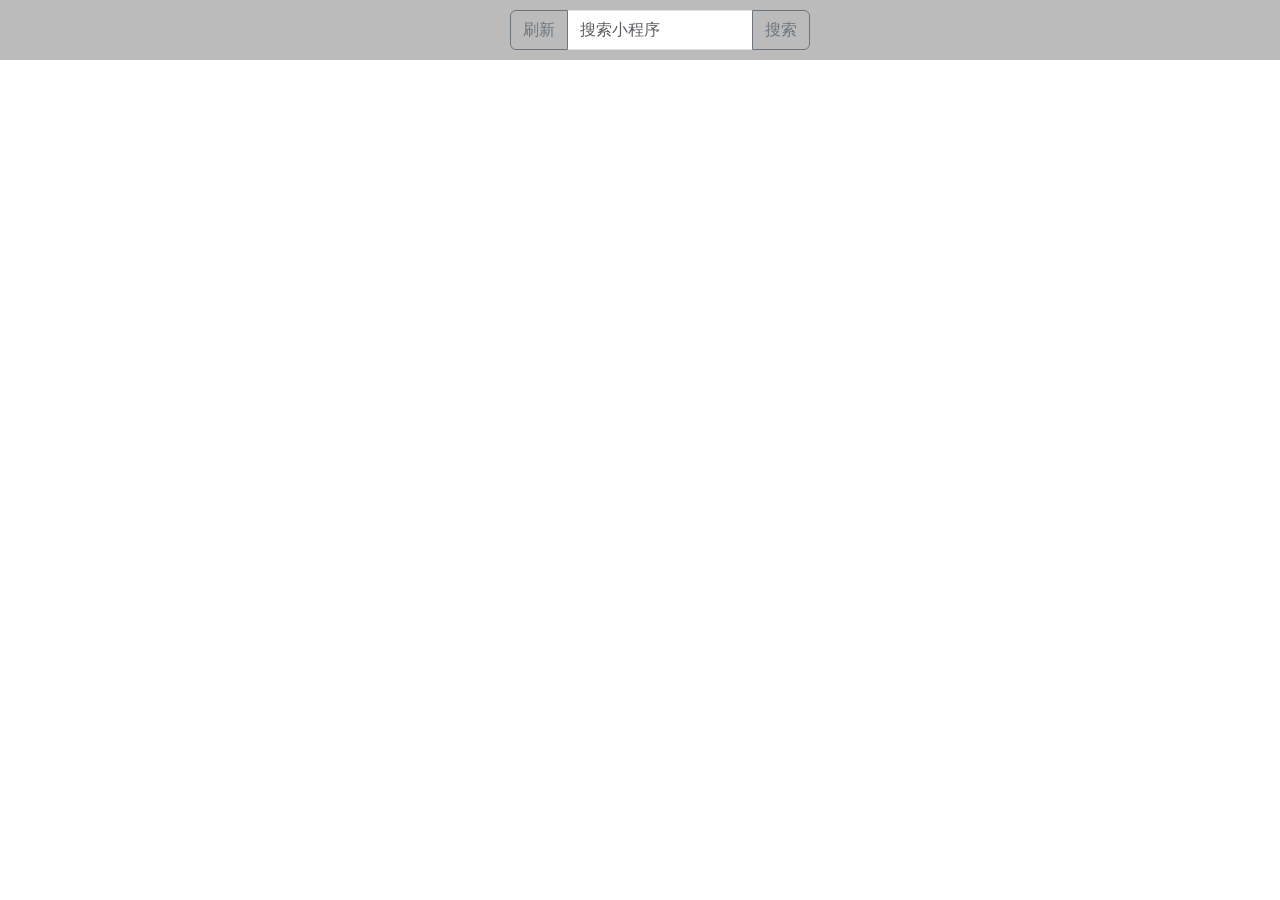
<file: static/disk/exe/index/xcx/index.html>
<!DOCTYPE html>
<html lang="en">

<head>
    <meta charset="UTF-8">
    <meta http-equiv="X-UA-Compatible" content="IE=edge">
    <meta name="viewport" content="width=device-width, initial-scale=1.0">
    <title>小程序</title>
    <link rel="stylesheet" href="../../bootstrap.min.css">
    <link rel="stylesheet" href="./css/1.css">
    <link rel="stylesheet" href="./css/style.css">



</head>

<body>
    <div class="top_n_m">
        
        <div style="margin: 0 auto;width: 260px;height: 60px;">
            <div class="input-group mb-3 input_top">
                <button class="btn btn-outline-secondary" type="button" onclick="location.reload() ">刷新</button>
                <input type="text" class="form-control" id="search_in" placeholder="搜索小程序" aria-label="Recipient's username"
                    aria-describedby="button-addon2">
                <button class="btn btn-outline-secondary" type="button" onclick="Search()">搜索</button>
            </div>
        </div>


    </div>
    <div id="main" class="all">


    </div>



</body>
<script> if (typeof module === 'object') { window.module = module; module = undefined; }</script>
<script src="../../jquery.js"></script>
<script src="./js/index.js"></script>
<script> if (window.module) module = window.moudle;</script>

<script>

</script>

</html>
</file>
<file: static/disk/exe/index/xcx/css/style.css>
.top_n_m{
    position: fixed;
    top: 0px;

    width: 100%;
    height: 60px;
background-color: rgb(187, 187, 187);
    z-index: 5;
}

.all{
    margin-top: 60px;
}

.input_top{
    margin-top: 10px;
    width: 300px;
    height: 40px;

}
</file>
